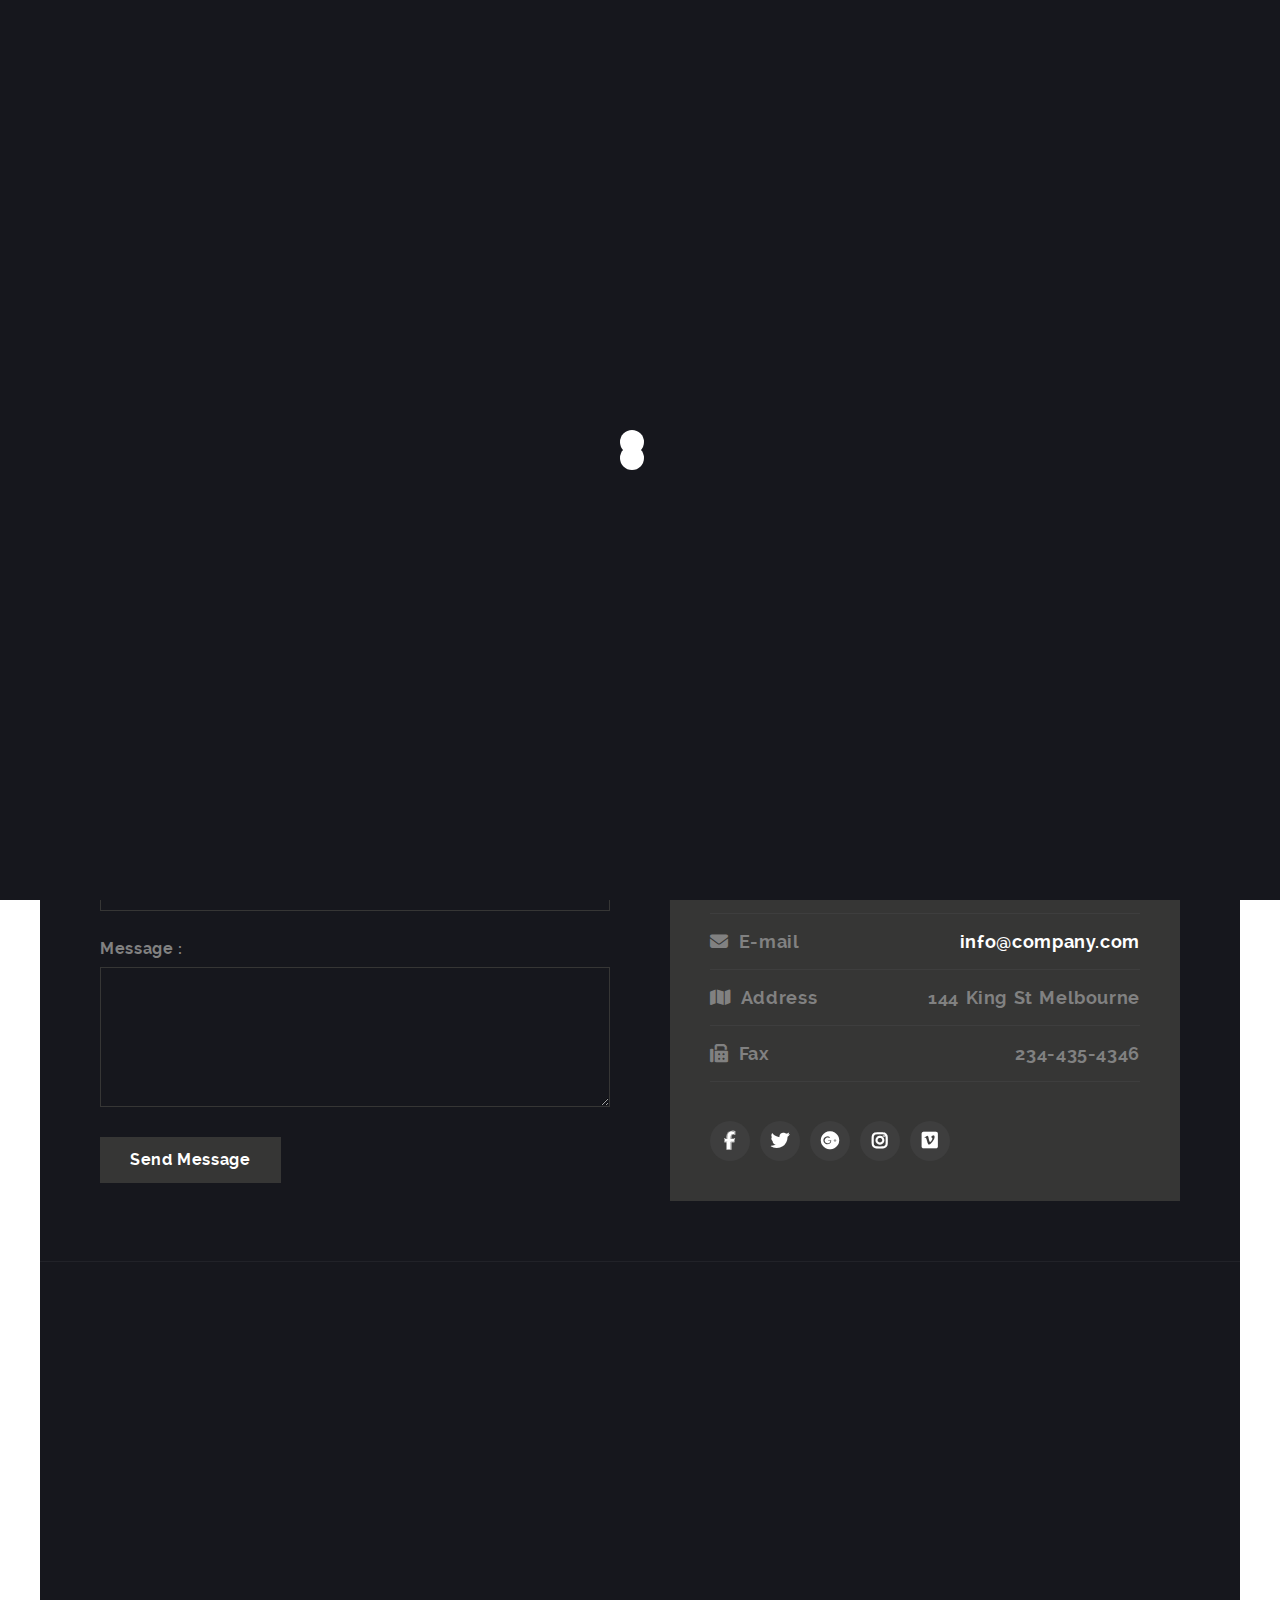
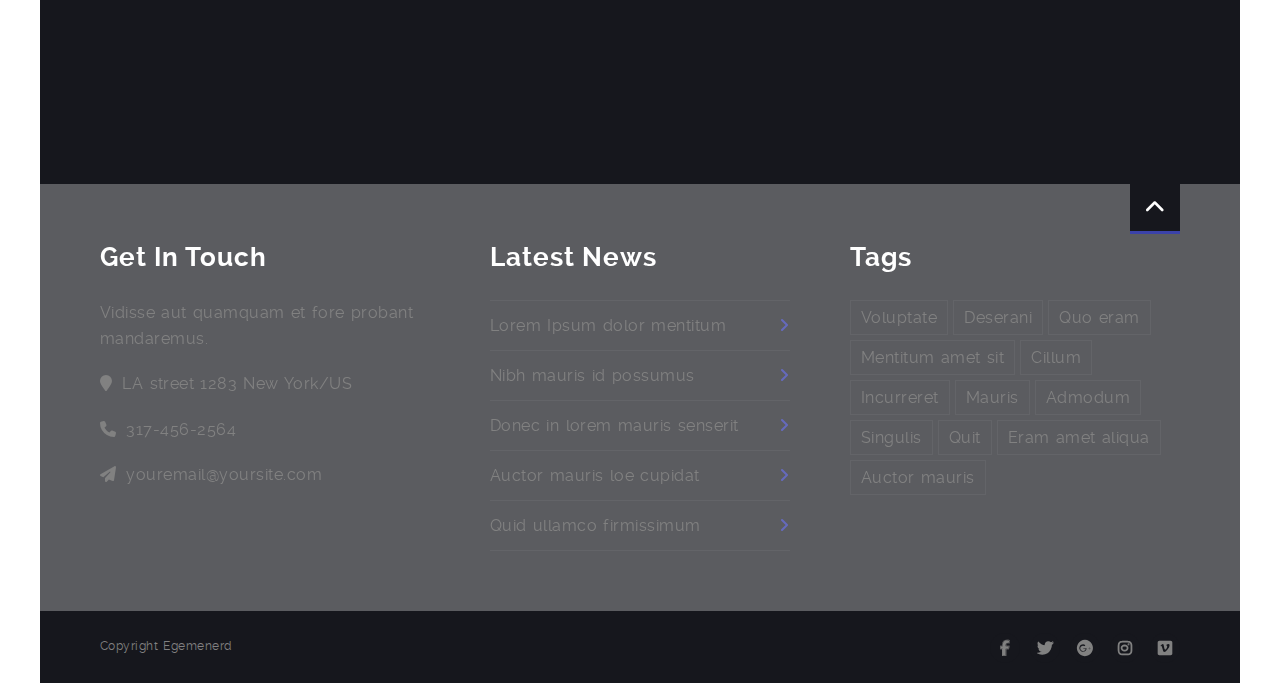
<file: contactus.html>
<!DOCTYPE html>
<html lang="en">

<head>
    <title>Contact Elite Tennis Agency</title>
    <!-- META TAGS -->
    <meta charset="utf-8">
    <meta name="viewport" content="width=device-width, initial-scale=1.0, maximum-scale=1.0, user-scalable=no" />
    <meta name="description" content="">
    <meta name="keywords" content="">
    <!-- FAVICON -->
    <link href="images/favicon.ico" rel="shortcut icon" type="image/x-icon" />
    <!-- CSS FILES -->
    <link href="css/normalize.css" rel="stylesheet" type="text/css">
    <link href="css/fakeloader.css" rel="stylesheet" type="text/css">
    <link rel="stylesheet" href="https://cdnjs.cloudflare.com/ajax/libs/font-awesome/6.2.0/css/all.min.css">
    <link href="css/animations.css" rel="stylesheet" type="text/css">
    <link href="css/tooltipster.css" rel="stylesheet" type="text/css">
    <link href="css/style.css" rel="stylesheet" type="text/css">
    <link href="css/colors.css" rel="stylesheet" type="text/css">
    <link href="css/media.css" rel="stylesheet" type="text/css">
    <!--[if lt IE 9]>
       <script type="text/javascript" src="js/html5.js"></script>
    <![endif]-->
    <!-- GOOGLE MAP -->
    <script type="text/javascript" src="http://maps.google.com/maps/api/js?key=AIzaSyChY8HKaF8KKvi69hM2lUXRZlG9xBXwvGg"></script>
    <!-- NOSCRIPT -->
    <noscript>
        <link href="css/nojs.css" rel="stylesheet" type="text/css">
    </noscript>
</head>

<body>
    <!-- FAKE LOADER -->
    <div id="fakeloader"></div>
    <!-- SEMI TRANSPARENT DARK BG COLOR -->
    <div id="bg-transparent"></div>
    <!-- MAIN CONTAINER -->
    <div id="main-container">
        <!-- HEADER -->
        <header id="header">
            <div id="header-top">
                <!-- LOGO -->
                <div id="header-logo">
                    <a href="index.html">
                        <img src="images/logo.png" alt="" />
                    </a>
                </div>
                <!-- SOCIAL ICONS -->
                <div id="header-icons">
                    <ul class="social-icons">
                        <li>
                            <a href="#" class="fa fa-twitter tooltip-header" title="Twitter">Twitter</a>
                        </li>
                        <li>
                            <a href="#" class="fa fa-instagram tooltip-header" title="Instagram">Instagram</a>
                        </li>
                    </ul>
                </div>
            </div>
            <div id="header-menu">
                <!-- MOBILE MENU ICON -->
                <a class="toggleMenu" href="#">MENU</a>
                <!-- MAIN MENU -->
                <nav>
                    <ul class="nav">
                        <li>
                            <a href="index.html">Home</a>
                        </li>
                        <li>
                            <a href="#">Pages</a>
                            <ul>
                                <li>
                                    <a href="about.html">About Us</a>
                                </li>
                                <li>
                                    <a href="features.html">Other Features</a>
                                </li>
                                <li>
                                    <a href="layout.html">Layout</a>
                                </li>
                                <li>
                                    <a href="#">Dropdown</a>
                                    <ul>
                                        <li>
                                            <a href="#">Item 1</a>
                                        </li>
                                        <li>
                                            <a href="#">Item 2</a>
                                        </li>
                                        <li>
                                            <a href="#">Item 3</a>
                                        </li>
                                        <li>
                                            <a href="#">Item 4</a>
                                        </li>
                                    </ul>
                                </li>
                            </ul>
                        </li>
                        <li>
                            <a href="#">Models</a>
                            <ul>
                                <li>
                                    <a href="models-2-columns.html">Models - 2 Columns</a>
                                </li>
                                <li>
                                    <a href="models-3-columns.html">Models - 3 Columns</a>
                                </li>
                                <li>
                                    <a href="single-model.html">Single Model 1</a>
                                </li>
                                <li>
                                    <a href="single-model2.html">Single Model 2</a>
                                </li>
                            </ul>
                        </li>
                        <li>
                            <a href="#">Galleries</a>
                            <ul>
                                <li>
                                    <a href="gallery-2-columns.html">Galleries - 2 Columns</a>
                                </li>
                                <li>
                                    <a href="gallery-3-columns.html">Galleries - 3 Columns</a>
                                </li>
                                <li>
                                    <a href="gallery-4-columns.html">Galleries - 4 Columns</a>
                                </li>
                            </ul>
                        </li>
                        <li>
                            <a href="">Blog</a>
                            <ul>
                                <li>
                                    <a href="blog.html">Blog - Sidebar</a>
                                </li>
                                <li>
                                    <a href="blog-masonry.html">Blog - Masonry</a>
                                </li>
                                <li>
                                    <a href="single-post.html">Single Post</a>
                                </li>
                            </ul>
                        </li>
                        <li>
                            <a href="contact.html">Contact</a>
                        </li>
                    </ul>
                </nav>
            </div>
        </header>
        <!-- MAIN -->
        <main id="main">
            <!-- PAGE TITLE -->
            <div id="page-title">
                <h1><span>Contact Us</span></h1>
            </div>
            <!-- PAGE CONTAINER -->
            <div id="page-container">
                <!-- GRID -->
                <div class="grid">
                    <div class="unit half">
                        <p>Do illum ex nulla, tempor varias possumus, te ipsum ex cernantur, eram te si quae.</p>
                        <!-- CONTACT FORM -->
                        <form class="form-box" method="post" action="https://forms.un-static.com/forms/a052ee6827bbb095f80145cec288fac3f86d0413">
                            <label>Full name :</label>
                            <input type="text" name="senderName" id="senderName" required="required" maxlength="50" />
                            <label>Phone Number :</label>
                            <input type="tel" name="phoneNumber" id="phoneNumber" required="required" />
                            <label>Email address :</label>
                            <input type="email" name="senderEmail" id="senderEmail" required="required" maxlength="50" />
                            <label>Message :</label>
                            <textarea name="message" id="message" required="required"></textarea>
                            <input type="submit" id="sendMessage" name="sendMessage" value="Send Message" />
                        </form>
                    </div>
                    <div class="unit half">
                        <img src="images/photos/about-small.jpg" class="flex-img" alt="" />
                        <div class="ombre-box">
                            <!-- TABLE -->
                            <ul class="ombre-table">
                                <li>
                                    <div class="ombre-table-left"><i class="ombre-icon fa fa-phone-square"></i>Phone</div>
                                    <div class="ombre-table-right">234-435-4345</div>
                                </li>
                                <li>
                                    <div class="ombre-table-left"><i class="ombre-icon fa fa-envelope"></i>E-mail</div>
                                    <div class="ombre-table-right"><a href="mailto:info@company.com">info@company.com</a>
                                    </div>
                                </li>
                                <li>
                                    <div class="ombre-table-left"><i class="ombre-icon fa fa-map"></i>Address</div>
                                    <div class="ombre-table-right">144 King St Melbourne</div>
                                </li>
                                <li>
                                    <div class="ombre-table-left"><i class="ombre-icon fa fa-fax"></i>Fax</div>
                                    <div class="ombre-table-right">234-435-4346</div>
                                </li>
                            </ul>
                            <!-- SOCIAL ICONS -->
                            <ul class="social-icons model-social">
                                <li>
                                    <a href="#" class="fa fa-facebook-f tooltip-pink" title="Facebook">Facebook</a>
                                </li>
                                <li>
                                    <a href="#" class="fa fa-twitter tooltip-pink" title="Twitter">Twitter</a>
                                </li>
                                <li>
                                    <a href="#" class="fa fa-google-plus tooltip-pink" title="Google Plus">Google</a>
                                </li>
                                <li>
                                    <a href="#" class="fa fa-instagram tooltip-pink" title="Instagram">Instagram</a>
                                </li>
                                <li>
                                    <a href="#" class="fa fa-vimeo tooltip-pink" title="Vimeo">Vimeo</a>
                                </li>
                            </ul>
                        </div>
                    </div>
                </div>
                <!-- GRID BORDER -->
                <div class="grid-border"></div>
                <!-- GRID -->
                <div class="grid">
                    <div class="unit whole">
                        <!-- GOOGLE MAP -->
                        <div id="google-map" class="flex-iframe widescreen"></div>
                    </div>
                </div>
            </div>
        </main>
        <!-- FOOTER -->
        <footer id="footer">
            <!-- BACK TO TOP BUTTON -->
            <div id="back-to-top" class="tooltip-gototop" title="Back to Top"></div>
            <!-- FOOTER WIDGETS -->
            <div id="footer-widgets" class="grid">
                <!-- WIDGET 1 -->
                <div class="footer-widget unit one-third">
                    <h5>Get In Touch</h5>
                    <p>Vidisse aut quamquam et fore probant mandaremus.</p>
                    <p><span class="fa fa-map-marker"></span>LA street 1283 New York/US
                    </p>
                    <p><span class="fa fa-phone"></span>317-456-2564
                    </p>
                    <p><span class="fa fa-paper-plane"></span>youremail@yoursite.com
                    </p>
                </div>
                <!-- WIDGET 2 -->
                <div class="footer-widget unit one-third">
                    <h5>Latest News</h5>
                    <ul class="footer-list">
                        <li>
                            <a href="single-post.html">Lorem Ipsum dolor mentitum</a>
                        </li>
                        <li>
                            <a href="single-post.html">Nibh mauris id possumus</a>
                        </li>
                        <li>
                            <a href="single-post.html">Donec in lorem mauris senserit</a>
                        </li>
                        <li>
                            <a href="single-post.html">Auctor mauris loe cupidat</a>
                        </li>
                        <li>
                            <a href="single-post.html">Quid ullamco firmissimum</a>
                        </li>
                    </ul>
                </div>
                <!-- WIDGET 3 -->
                <div class="footer-widget unit one-third">
                    <h5>Tags</h5>
                    <!-- TAGS -->
                    <div class="tags-container">
                        <a class="tags" href="#">Voluptate</a>
                        <a class="tags" href="#">Deserani</a>
                        <a class="tags" href="#">Quo eram</a>
                        <a class="tags" href="#">Mentitum amet sit</a>
                        <a class="tags" href="#">Cillum</a>
                        <a class="tags" href="#">Incurreret</a>
                        <a class="tags" href="#">Mauris</a>
                        <a class="tags" href="#">Admodum</a>
                        <a class="tags" href="#">Singulis</a>
                        <a class="tags" href="#">Quit</a>
                        <a class="tags" href="#">Eram amet aliqua</a>
                        <a class="tags" href="#">Auctor mauris</a>
                    </div>
                </div>
            </div>
            <div class="footer-info">
                <!-- COPYRIGHT -->
                <div class="credits">Copyright Egemenerd</div>
                <!-- SOCIAL ICONS -->
                <ul class="social-icons footer-social">
                    <li>
                        <a href="#" class="fa fa-facebook-f tooltip-pink" title="Facebook">Facebook</a>
                    </li>
                    <li>
                        <a href="#" class="fa fa-twitter tooltip-pink" title="Twitter">Twitter</a>
                    </li>
                    <li>
                        <a href="#" class="fa fa-google-plus tooltip-pink" title="Google Plus">Google</a>
                    </li>
                    <li>
                        <a href="#" class="fa fa-instagram tooltip-pink" title="Instagram">Instagram</a>
                    </li>
                    <li>
                        <a href="#" class="fa fa-vimeo tooltip-pink" title="Vimeo">Vimeo</a>
                    </li>
                </ul>
            </div>
        </footer>
    </div>
    <!-- MAIN JS FILES -->
    <script type="text/javascript" src="js/jquery-1.11.3.min.js"></script>
    <!-- FAKE LOADER -->
    <script type="text/javascript" src="js/fakeloader.js"></script>
    <!-- BACKSTRETCH (BG IMAGE AND FEATURED IMAGE) -->
    <script type="text/javascript" src="js/backstretch.min.js"></script>
    <!-- TOOLTIPS -->
    <script type="text/javascript" src="js/jquery.tooltipster.min.js"></script>
    <!-- GOOGLE MAP -->
    <script type="text/javascript" src="js/dvmap.js"></script>
    <script type="text/javascript">
        jQuery(document).ready(function () {
            jQuery("#google-map").dvmap({
                container: 'google-map', // map container id
                latitute: '40.714353', // latitute
                longitude: '-74.005973', // longtitude
                zoom: 17, // a numeric value between 0-19
                grayscale: true // true or false
            });
        });
    </script>
    <!-- CUSTOM JS -->
    <script type="text/javascript" src="js/custom.js"></script>
</body>

</html>
</file>
<file: css/fakeloader.css>
/**********************
 *CSS Animations by:
 *http://codepen.io/vivinantony
***********************/
.spinner1 {
  width: 40px;
  height: 40px;
  position: relative;
}


.double-bounce1, .double-bounce2 {
  width: 100%;
  height: 100%;
  border-radius: 50%;
  opacity: 0.6;
  position: absolute;
  top: 0;
  left: 0;
  -webkit-animation: bounce 2.0s infinite ease-in-out;
  animation: bounce 2.0s infinite ease-in-out;
}

.double-bounce2 {
  -webkit-animation-delay: -1.0s;
  animation-delay: -1.0s;
}

@-webkit-keyframes bounce {
  0%, 100% { -webkit-transform: scale(0.0) }
  50% { -webkit-transform: scale(1.0) }
}

@keyframes bounce {
  0%, 100% { 
    transform: scale(0.0);
    -webkit-transform: scale(0.0);
  } 50% { 
    transform: scale(1.0);
    -webkit-transform: scale(1.0);
  }
}

.spinner2 {
  width: 40px;
  height: 40px;
  position: relative;
}

.container1 > div, .container2 > div, .container3 > div {
  width: 6px;
  height: 6px;
  border-radius: 100%;
  position: absolute;
  -webkit-animation: bouncedelay 1.2s infinite ease-in-out;
  animation: bouncedelay 1.2s infinite ease-in-out;
  /* Prevent first frame from flickering when animation starts */
  -webkit-animation-fill-mode: both;
  animation-fill-mode: both;
}

.spinner2 .spinner-container {
  position: absolute;
  width: 100%;
  height: 100%;
}

.container2 {
  -webkit-transform: rotateZ(45deg);
  transform: rotateZ(45deg);
}

.container3 {
  -webkit-transform: rotateZ(90deg);
  transform: rotateZ(90deg);
}

.circle1 { top: 0; left: 0; }
.circle2 { top: 0; right: 0; }
.circle3 { right: 0; bottom: 0; }
.circle4 { left: 0; bottom: 0; }

.container2 .circle1 {
  -webkit-animation-delay: -1.1s;
  animation-delay: -1.1s;
}

.container3 .circle1 {
  -webkit-animation-delay: -1.0s;
  animation-delay: -1.0s;
}

.container1 .circle2 {
  -webkit-animation-delay: -0.9s;
  animation-delay: -0.9s;
}

.container2 .circle2 {
  -webkit-animation-delay: -0.8s;
  animation-delay: -0.8s;
}

.container3 .circle2 {
  -webkit-animation-delay: -0.7s;
  animation-delay: -0.7s;
}

.container1 .circle3 {
  -webkit-animation-delay: -0.6s;
  animation-delay: -0.6s;
}

.container2 .circle3 {
  -webkit-animation-delay: -0.5s;
  animation-delay: -0.5s;
}

.container3 .circle3 {
  -webkit-animation-delay: -0.4s;
  animation-delay: -0.4s;
}

.container1 .circle4 {
  -webkit-animation-delay: -0.3s;
  animation-delay: -0.3s;
}

.container2 .circle4 {
  -webkit-animation-delay: -0.2s;
  animation-delay: -0.2s;
}

.container3 .circle4 {
  -webkit-animation-delay: -0.1s;
  animation-delay: -0.1s;
}

@-webkit-keyframes bouncedelay {
  0%, 80%, 100% { -webkit-transform: scale(0.0) }
  40% { -webkit-transform: scale(1.0) }
}

@keyframes bouncedelay {
  0%, 80%, 100% { 
    transform: scale(0.0);
    -webkit-transform: scale(0.0);
  } 40% { 
    transform: scale(1.0);
    -webkit-transform: scale(1.0);
  }
}

.spinner3 {
  width: 40px;
  height: 40px;
  position: relative;  
  -webkit-animation: rotate 2.0s infinite linear;
  animation: rotate 2.0s infinite linear;
}

.dot1, .dot2 {
  width: 60%;
  height: 60%;
  display: inline-block;
  position: absolute;
  top: 0;
  border-radius: 100%;
  -webkit-animation: bounce 2.0s infinite ease-in-out;
  animation: bounce 2.0s infinite ease-in-out;
}

.dot2 {
  top: auto;
  bottom: 0px;
  -webkit-animation-delay: -1.0s;
  animation-delay: -1.0s;
}

@-webkit-keyframes rotate { 100% { -webkit-transform: rotate(360deg) }}
@keyframes rotate { 100% { transform: rotate(360deg); -webkit-transform: rotate(360deg) }}

@-webkit-keyframes bounce {
  0%, 100% { -webkit-transform: scale(0.0) }
  50% { -webkit-transform: scale(1.0) }
}

@keyframes bounce {
  0%, 100% { 
    transform: scale(0.0);
    -webkit-transform: scale(0.0);
  } 50% { 
    transform: scale(1.0);
    -webkit-transform: scale(1.0);
  }
}

.spinner4 {
  width: 30px;
  height: 30px;
  -webkit-animation: rotateplane 1.2s infinite ease-in-out;
  animation: rotateplane 1.2s infinite ease-in-out;
}

@-webkit-keyframes rotateplane {
  0% { -webkit-transform: perspective(120px) }
  50% { -webkit-transform: perspective(120px) rotateY(180deg) }
  100% { -webkit-transform: perspective(120px) rotateY(180deg)  rotateX(180deg) }
}

@keyframes rotateplane {
  0% { 
    transform: perspective(120px) rotateX(0deg) rotateY(0deg);
    -webkit-transform: perspective(120px) rotateX(0deg) rotateY(0deg) 
  } 50% { 
    transform: perspective(120px) rotateX(-180.1deg) rotateY(0deg);
    -webkit-transform: perspective(120px) rotateX(-180.1deg) rotateY(0deg) 
  } 100% { 
    transform: perspective(120px) rotateX(-180deg) rotateY(-179.9deg);
    -webkit-transform: perspective(120px) rotateX(-180deg) rotateY(-179.9deg);
  }
}

.spinner5 {
  width: 32px;
  height: 32px;
  position: relative;
}

.cube1, .cube2 {
  width: 10px;
  height: 10px;
  position: absolute;
  top: 0;
  left: 0;
  
  -webkit-animation: cubemove 1.8s infinite ease-in-out;
  animation: cubemove 1.8s infinite ease-in-out;
}

.cube2 {
  -webkit-animation-delay: -0.9s;
  animation-delay: -0.9s;
}

@-webkit-keyframes cubemove {
  25% { -webkit-transform: translateX(42px) rotate(-90deg) scale(0.5) }
  50% { -webkit-transform: translateX(42px) translateY(42px) rotate(-180deg) }
  75% { -webkit-transform: translateX(0px) translateY(42px) rotate(-270deg) scale(0.5) }
  100% { -webkit-transform: rotate(-360deg) }
}

@keyframes cubemove {
  25% { 
    transform: translateX(42px) rotate(-90deg) scale(0.5);
    -webkit-transform: translateX(42px) rotate(-90deg) scale(0.5);
  } 50% { 
    transform: translateX(42px) translateY(42px) rotate(-179deg);
    -webkit-transform: translateX(42px) translateY(42px) rotate(-179deg);
  } 50.1% { 
    transform: translateX(42px) translateY(42px) rotate(-180deg);
    -webkit-transform: translateX(42px) translateY(42px) rotate(-180deg);
  } 75% { 
    transform: translateX(0px) translateY(42px) rotate(-270deg) scale(0.5);
    -webkit-transform: translateX(0px) translateY(42px) rotate(-270deg) scale(0.5);
  } 100% { 
    transform: rotate(-360deg);
    -webkit-transform: rotate(-360deg);
  }
}

.spinner6 {
  width: 50px;
  height: 30px;
  text-align: center;
}

.spinner6 > div {
  height: 100%;
  width: 6px;
  margin-left:2px;
  display: inline-block;
  -webkit-animation: stretchdelay 1.2s infinite ease-in-out;
  animation: stretchdelay 1.2s infinite ease-in-out;
}

.spinner6 .rect2 {
  -webkit-animation-delay: -1.1s;
  animation-delay: -1.1s;
}

.spinner6 .rect3 {
  -webkit-animation-delay: -1.0s;
  animation-delay: -1.0s;
}

.spinner6 .rect4 {
  -webkit-animation-delay: -0.9s;
  animation-delay: -0.9s;
}

.spinner6 .rect5 {
  -webkit-animation-delay: -0.8s;
  animation-delay: -0.8s;
}

@-webkit-keyframes stretchdelay {
  0%, 40%, 100% { -webkit-transform: scaleY(0.4) }  
  20% { -webkit-transform: scaleY(1.0) }
}

@keyframes stretchdelay {
  0%, 40%, 100% { 
    transform: scaleY(0.4);
    -webkit-transform: scaleY(0.4);
  }  20% { 
    transform: scaleY(1.0);
    -webkit-transform: scaleY(1.0);
  }
}
.spinner7 {
    position: relative;
    width: 100%;
    height: 100%;
}
.spinner7 div {
    position: absolute;
    width: 15px;
    height: 15px;
    top: 46%;
    top: calc(50% - 6px);
    left: 46%;
    left: calc(50% - 6px);
    border-radius: 15px;
    transform-origin: 50% 50%;
    -o-transform-origin: 50% 50%;
    -ms-transform-origin: 50% 50%;
    -webkit-transform-origin: 50% 50%;
    -moz-transform-origin: 50% 50%;
    animation: cssload-loader 1.15s ease-in-out infinite;
    -o-animation: cssload-loader 1.15s ease-in-out infinite;
    -ms-animation: cssload-loader 1.15s ease-in-out infinite;
    -webkit-animation: cssload-loader 1.15s ease-in-out infinite;
    -moz-animation: cssload-loader 1.15s ease-in-out infinite;
    outline: none;
}

.spinner7 div:before {
    content: "";
    position: absolute;
    top: 0px;
    left: -30px;
    height: 15px;
    width: 15px;
    border-radius: 15px;
}

.spinner7 div:after {
    content: "";
    position: absolute;
    top: 0px;
    left: 30px;
    height: 15px;
    width: 15px;
    border-radius: 15px;
}
</file>
<file: css/animations.css>
/* ---------------------- 
Stylesheet Guide
-------------------------

GENERAL
FADE IN
FADE OUT
SLIDE IN RIGHT
SLIDE IN LEFT
CSS LOADER
MENU DOWN
POP
WOBBLE HORIZONTAL
RIPPLE OUT
ZOOM IN
ZOOM OUT
PULSATE
IMAGE ZOOM AND SCALE ANIMATIONS

*/

/* ================= GENERAL ================== */
.animated {
    -webkit-animation-duration: 1s;
    animation-duration: 1s;
    -webkit-animation-fill-mode: both;
    animation-fill-mode: both;
}
.animatedmedium {
	-webkit-animation-duration: 0.4s;
	        animation-duration: 0.4s;
	-webkit-animation-fill-mode: both;
	        animation-fill-mode: both;
}
.animatedfast {
	-webkit-animation-duration: 0.2s;
	        animation-duration: 0.2s;
	-webkit-animation-fill-mode: both;
	        animation-fill-mode: both;
}
/* ================= FADE IN ================== */
@-webkit-keyframes fadeIn {
  0% {
    opacity: 0;
  }

  100% {
    opacity: 1;
  }
}
@keyframes fadeIn {
  0% {
    opacity: 0;
  }

  100% {
    opacity: 1;
  }
}
.fadeIn {
  -webkit-animation-name: fadeIn;
  animation-name: fadeIn;
}
@-webkit-keyframes fadeOut {
  0% {
    opacity: 1;
  }

  100% {
    opacity: 0;
  }
}
/* ================= FADE OUT ================== */
@keyframes fadeOut {
  0% {
    opacity: 1;
  }

  100% {
    opacity: 0;
  }
}
.fadeOut {
  -webkit-animation-name: fadeOut;
  animation-name: fadeOut;
}
/* ================= SLIDE IN RIGHT ================== */
@-webkit-keyframes slideInRight {
  0% {
    -webkit-transform: translate3d(100%, 0, 0);
    transform: translate3d(100%, 0, 0);
    visibility: visible;
  }

  100% {
    -webkit-transform: translate3d(0, 0, 0);
    transform: translate3d(0, 0, 0);
  }
}
@keyframes slideInRight {
  0% {
    -webkit-transform: translate3d(100%, 0, 0);
    transform: translate3d(100%, 0, 0);
    visibility: visible;
  }

  100% {
    -webkit-transform: translate3d(0, 0, 0);
    transform: translate3d(0, 0, 0);
  }
}
.slideInRight {
  -webkit-animation-name: slideInRight;
  animation-name: slideInRight;
}
/* ================= SLIDE IN LEFT ================== */
@-webkit-keyframes slideInLeft {
  0% {
    -webkit-transform: translate3d(-100%, 0, 0);
    transform: translate3d(-100%, 0, 0);
    visibility: visible;
  }

  100% {
    -webkit-transform: translate3d(0, 0, 0);
    transform: translate3d(0, 0, 0);
  }
}
@keyframes slideInLeft {
  0% {
    -webkit-transform: translate3d(-100%, 0, 0);
    transform: translate3d(-100%, 0, 0);
    visibility: visible;
  }

  100% {
    -webkit-transform: translate3d(0, 0, 0);
    transform: translate3d(0, 0, 0);
  }
}
.slideInLeft {
  -webkit-animation-name: slideInLeft;
  animation-name: slideInLeft;
}
/* ================= CSS LOADER ================== */
@keyframes cssload-loader {
    0% {
        transform: rotate(0deg);
    }
    50% {
        transform: rotate(180deg);
    }
    100% {
        transform: rotate(180deg);
    }
}
@-o-keyframes cssload-loader {
    0% {
        -o-transform: rotate(0deg);
    }
    50% {
        -o-transform: rotate(180deg);
    }
    100% {
        -o-transform: rotate(180deg);
    }
}
@-ms-keyframes cssload-loader {
    0% {
        -ms-transform: rotate(0deg);
    }
    50% {
        -ms-transform: rotate(180deg);
    }
    100% {
        -ms-transform: rotate(180deg);
    }
}
@-webkit-keyframes cssload-loader {
    0% {
        -webkit-transform: rotate(0deg);
    }
    50% {
        -webkit-transform: rotate(180deg);
    }
    100% {
        -webkit-transform: rotate(180deg);
    }
}
@-moz-keyframes cssload-loader {
    0% {
        -moz-transform: rotate(0deg);
    }
    50% {
        -moz-transform: rotate(180deg);
    }
    100% {
        -moz-transform: rotate(180deg);
    }
}
/* ================= MENU DOWN ================== */
@-webkit-keyframes menudown {
    0% {
        opacity: 0;
        -webkit-transform: translate3d(0, 40px, 0);
        transform: translate3d(0, 40px, 0);
    }
    100% {
        opacity: 1;
        -webkit-transform: none;
        transform: none;
    }
}
@keyframes menudown {
    0% {
        opacity: 0;
        -webkit-transform: translate3d(0, 40px, 0);
        transform: translate3d(0, 40px, 0);
    }
    100% {
        opacity: 1;
        -webkit-transform: none;
        transform: none;
    }
}
/* ================= POP ================== */
@-webkit-keyframes pop {
    50% {
        -webkit-transform: scale(1.2);
        transform: scale(1.2);
    }
}
@keyframes pop {
    50% {
        -webkit-transform: scale(1.2);
        transform: scale(1.2);
    }
}
/* ================= WOBBLE HORIZONTAL ================== */
@-webkit-keyframes icon-wobble-horizontal {
  16.65% {
    -webkit-transform: translateX(6px);
    transform: translateX(6px);
  }

  33.3% {
    -webkit-transform: translateX(-5px);
    transform: translateX(-5px);
  }

  49.95% {
    -webkit-transform: translateX(4px);
    transform: translateX(4px);
  }

  66.6% {
    -webkit-transform: translateX(-2px);
    transform: translateX(-2px);
  }

  83.25% {
    -webkit-transform: translateX(1px);
    transform: translateX(1px);
  }

  100% {
    -webkit-transform: translateX(0);
    transform: translateX(0);
  }
}
@keyframes icon-wobble-horizontal {
  16.65% {
    -webkit-transform: translateX(6px);
    transform: translateX(6px);
  }

  33.3% {
    -webkit-transform: translateX(-5px);
    transform: translateX(-5px);
  }

  49.95% {
    -webkit-transform: translateX(4px);
    transform: translateX(4px);
  }

  66.6% {
    -webkit-transform: translateX(-2px);
    transform: translateX(-2px);
  }

  83.25% {
    -webkit-transform: translateX(1px);
    transform: translateX(1px);
  }

  100% {
    -webkit-transform: translateX(0);
    transform: translateX(0);
  }
}
@-webkit-keyframes wobble-horizontal {
  16.65% {
    -webkit-transform: translateX(8px);
    transform: translateX(8px);
  }

  33.3% {
    -webkit-transform: translateX(-6px);
    transform: translateX(-6px);
  }

  49.95% {
    -webkit-transform: translateX(4px);
    transform: translateX(4px);
  }

  66.6% {
    -webkit-transform: translateX(-2px);
    transform: translateX(-2px);
  }

  83.25% {
    -webkit-transform: translateX(1px);
    transform: translateX(1px);
  }

  100% {
    -webkit-transform: translateX(0);
    transform: translateX(0);
  }
}
@keyframes wobble-horizontal {
  16.65% {
    -webkit-transform: translateX(8px);
    transform: translateX(8px);
  }

  33.3% {
    -webkit-transform: translateX(-6px);
    transform: translateX(-6px);
  }

  49.95% {
    -webkit-transform: translateX(4px);
    transform: translateX(4px);
  }

  66.6% {
    -webkit-transform: translateX(-2px);
    transform: translateX(-2px);
  }

  83.25% {
    -webkit-transform: translateX(1px);
    transform: translateX(1px);
  }

  100% {
    -webkit-transform: translateX(0);
    transform: translateX(0);
  }
}
/* ================= RIPPLE OUT ================== */
@-webkit-keyframes ripple-out {
    100% {
        top: -12px;
        right: -12px;
        bottom: -12px;
        left: -12px;
        opacity: 0;
    }
}
@keyframes ripple-out {
    100% {
        top: -12px;
        right: -12px;
        bottom: -12px;
        left: -12px;
        opacity: 0;
    }
}
/* ================= ZOOM IN ================== */
@-webkit-keyframes zoomIn {
  from {
    opacity: 0;
    -webkit-transform: scale3d(.3, .3, .3);
    transform: scale3d(.3, .3, .3);
  }

  50% {
    opacity: 1;
  }
}
@keyframes zoomIn {
  from {
    opacity: 0;
    -webkit-transform: scale3d(.3, .3, .3);
    transform: scale3d(.3, .3, .3);
  }

  50% {
    opacity: 1;
  }
}
.zoomIn {
  -webkit-animation-name: zoomIn;
  animation-name: zoomIn;
}
/* ================= ZOOM OUT ================== */
@-webkit-keyframes zoomOut {
  from {
    opacity: 1;
  }

  50% {
    opacity: 0;
    -webkit-transform: scale3d(.3, .3, .3);
    transform: scale3d(.3, .3, .3);
  }

  to {
    opacity: 0;
  }
}
@keyframes zoomOut {
  from {
    opacity: 1;
  }

  50% {
    opacity: 0;
    -webkit-transform: scale3d(.3, .3, .3);
    transform: scale3d(.3, .3, .3);
  }

  to {
    opacity: 0;
  }
}
.zoomOut {
  -webkit-animation-name: zoomOut;
  animation-name: zoomOut;
}
/* ================= PULSATE ================== */
@-moz-keyframes pulsate {
  0% {
    -webkit-transform: scale(0.1, 0.1);
    -moz-transform: scale(0.1, 0.1);
    -o-transform: scale(0.1, 0.1);
    -ms-transform: scale(0.1, 0.1);
    transform: scale(0.1, 0.1);
    opacity: 0;
    -ms-filter: "progid:DXImageTransform.Microsoft.Alpha(Opacity=0)";
    filter: alpha(opacity=0);
  }
  50% {
    opacity: 1;
    -ms-filter: none;
    filter: none;
  }
  100% {
    -webkit-transform: scale(1.2, 1.2);
    -moz-transform: scale(1.2, 1.2);
    -o-transform: scale(1.2, 1.2);
    -ms-transform: scale(1.2, 1.2);
    transform: scale(1.2, 1.2);
    opacity: 0;
    -ms-filter: "progid:DXImageTransform.Microsoft.Alpha(Opacity=0)";
    filter: alpha(opacity=0);
  }
}
@-webkit-keyframes pulsate {
  0% {
    -webkit-transform: scale(0.1, 0.1);
    -moz-transform: scale(0.1, 0.1);
    -o-transform: scale(0.1, 0.1);
    -ms-transform: scale(0.1, 0.1);
    transform: scale(0.1, 0.1);
    opacity: 0;
    -ms-filter: "progid:DXImageTransform.Microsoft.Alpha(Opacity=0)";
    filter: alpha(opacity=0);
  }
  50% {
    opacity: 1;
    -ms-filter: none;
    filter: none;
  }
  100% {
    -webkit-transform: scale(1.2, 1.2);
    -moz-transform: scale(1.2, 1.2);
    -o-transform: scale(1.2, 1.2);
    -ms-transform: scale(1.2, 1.2);
    transform: scale(1.2, 1.2);
    opacity: 0;
    -ms-filter: "progid:DXImageTransform.Microsoft.Alpha(Opacity=0)";
    filter: alpha(opacity=0);
  }
}
@-o-keyframes pulsate {
  0% {
    -webkit-transform: scale(0.1, 0.1);
    -moz-transform: scale(0.1, 0.1);
    -o-transform: scale(0.1, 0.1);
    -ms-transform: scale(0.1, 0.1);
    transform: scale(0.1, 0.1);
    opacity: 0;
    -ms-filter: "progid:DXImageTransform.Microsoft.Alpha(Opacity=0)";
    filter: alpha(opacity=0);
  }
  50% {
    opacity: 1;
    -ms-filter: none;
    filter: none;
  }
  100% {
    -webkit-transform: scale(1.2, 1.2);
    -moz-transform: scale(1.2, 1.2);
    -o-transform: scale(1.2, 1.2);
    -ms-transform: scale(1.2, 1.2);
    transform: scale(1.2, 1.2);
    opacity: 0;
    -ms-filter: "progid:DXImageTransform.Microsoft.Alpha(Opacity=0)";
    filter: alpha(opacity=0);
  }
}
@keyframes pulsate {
  0% {
    -webkit-transform: scale(0.1, 0.1);
    -moz-transform: scale(0.1, 0.1);
    -o-transform: scale(0.1, 0.1);
    -ms-transform: scale(0.1, 0.1);
    transform: scale(0.1, 0.1);
    opacity: 0;
    -ms-filter: "progid:DXImageTransform.Microsoft.Alpha(Opacity=0)";
    filter: alpha(opacity=0);
  }
  50% {
    opacity: 1;
    -ms-filter: none;
    filter: none;
  }
  100% {
    -webkit-transform: scale(1.2, 1.2);
    -moz-transform: scale(1.2, 1.2);
    -o-transform: scale(1.2, 1.2);
    -ms-transform: scale(1.2, 1.2);
    transform: scale(1.2, 1.2);
    opacity: 0;
    -ms-filter: "progid:DXImageTransform.Microsoft.Alpha(Opacity=0)";
    filter: alpha(opacity=0);
  }
}
/* ================= IMAGE ZOOM AND SCALE ANIMATIONS ================== */
.image-zoom,.scale-left,.scale-right,.scale-up,.scale-down {
    -webkit-transition: -webkit-transform 3s ease-in-out;
    -ms-transition: -ms-transform 3s ease-in-out;
    transition: transform 3s ease-in-out;
}
.image-zoom {
    transform: scale(1.2) !important;
    -webkit-transform: scale(1.2) !important;
    -ms-transform: scale(1.2) !important;
}
.scale-left {
    transform: scale(1.2) translateX(5%) !important;
    -webkit-transform: scale(1.2) translateX(5%) !important;
    -ms-transform: scale(1.2) translateX(5%) !important;
}
.scale-right {
    transform: scale(1.2) translateX(-5%) !important;
    -webkit-transform: scale(1.2) translateX(-5%) !important;
    -ms-transform: scale(1.2) translateX(-5%) !important;
}
.scale-up {
    transform: scale(1.2) translateY(-5%) !important;
    -webkit-transform: scale(1.2) translateY(-5%) !important;
    -ms-transform: scale(1.2) translateY(-5%) !important;
}
.scale-down {
    transform: scale(1.2) translateY(5%) !important;
    -webkit-transform: scale(1.2) translateY(5%) !important;
    -ms-transform: scale(1.2) translateY(5%) !important;
}
</file>
<file: css/tooltipster.css>
/* This is the default Tooltipster theme (feel free to modify or duplicate and create multiple themes!): */
.tooltipster-default {
	border-radius: 5px; 
	border: 2px solid #000;
	background: #4c4c4c;
	color: #fff;
}
/* Use this next selector to style things like font-size and line-height: */
.tooltipster-default .tooltipster-content {
	font-family: Arial, sans-serif;
	font-size: 14px;
	line-height: 16px;
	padding: 8px 10px;
	overflow: hidden;
}
/* This next selector defines the color of the border on the outside of the arrow. This will automatically match the color and size of the border set on the main tooltip styles. Set display: none; if you would like a border around the tooltip but no border around the arrow */
.tooltipster-default .tooltipster-arrow .tooltipster-arrow-border {
	/* border-color: ... !important; */
}

/* If you're using the icon option, use this next selector to style them */
.tooltipster-icon {
	cursor: help;
	margin-left: 4px;
}

/* This is the base styling required to make all Tooltipsters work */
.tooltipster-base {
	padding: 0;
	font-size: 0;
	line-height: 0;
	position: absolute;
	left: 0;
	top: 0;
	z-index: 997;
	pointer-events: none;
	width: auto;
	overflow: visible;
}
.tooltipster-base .tooltipster-content {
	overflow: hidden;
}

/* These next classes handle the styles for the little arrow attached to the tooltip. By default, the arrow will inherit the same colors and border as what is set on the main tooltip itself. */
.tooltipster-arrow {
	display: block;
	text-align: center;
	width: 100%;
	height: 100%;
	position: absolute;
	top: 0;
	left: 0;
	z-index: -1;
}
.tooltipster-arrow span, .tooltipster-arrow-border {
	display: block;
	width: 0; 
	height: 0;
	position: absolute;
}
.tooltipster-arrow-top span, .tooltipster-arrow-top-right span, .tooltipster-arrow-top-left span {
	border-left: 8px solid transparent !important;
	border-right: 8px solid transparent !important;
	border-top: 8px solid;
	bottom: -7px;
}
.tooltipster-arrow-top .tooltipster-arrow-border, .tooltipster-arrow-top-right .tooltipster-arrow-border, .tooltipster-arrow-top-left .tooltipster-arrow-border {
	border-left: 9px solid transparent !important;
	border-right: 9px solid transparent !important;
	border-top: 9px solid;
	bottom: -7px;
}

.tooltipster-arrow-bottom span, .tooltipster-arrow-bottom-right span, .tooltipster-arrow-bottom-left span {
	border-left: 8px solid transparent !important;
	border-right: 8px solid transparent !important;
	border-bottom: 8px solid;
	top: -7px;
}
.tooltipster-arrow-bottom .tooltipster-arrow-border, .tooltipster-arrow-bottom-right .tooltipster-arrow-border, .tooltipster-arrow-bottom-left .tooltipster-arrow-border {
	border-left: 9px solid transparent !important;
	border-right: 9px solid transparent !important;
	border-bottom: 9px solid;
	top: -7px;
}
.tooltipster-arrow-top span, .tooltipster-arrow-top .tooltipster-arrow-border, .tooltipster-arrow-bottom span, .tooltipster-arrow-bottom .tooltipster-arrow-border {
	left: 0;
	right: 0;
	margin: 0 auto;
}
.tooltipster-arrow-top-left span, .tooltipster-arrow-bottom-left span {
	left: 6px;
}
.tooltipster-arrow-top-left .tooltipster-arrow-border, .tooltipster-arrow-bottom-left .tooltipster-arrow-border {
	left: 5px;
}
.tooltipster-arrow-top-right span,  .tooltipster-arrow-bottom-right span {
	right: 6px;
}
.tooltipster-arrow-top-right .tooltipster-arrow-border, .tooltipster-arrow-bottom-right .tooltipster-arrow-border {
	right: 5px;
}
.tooltipster-arrow-left span, .tooltipster-arrow-left .tooltipster-arrow-border {
	border-top: 8px solid transparent !important;
	border-bottom: 8px solid transparent !important; 
	border-left: 8px solid;
	top: 50%;
	margin-top: -7px;
	right: -7px;
}
.tooltipster-arrow-left .tooltipster-arrow-border {
	border-top: 9px solid transparent !important;
	border-bottom: 9px solid transparent !important; 
	border-left: 9px solid;
	margin-top: -8px;
}
.tooltipster-arrow-right span, .tooltipster-arrow-right .tooltipster-arrow-border {
	border-top: 8px solid transparent !important;
	border-bottom: 8px solid transparent !important; 
	border-right: 8px solid;
	top: 50%;
	margin-top: -7px;
	left: -7px;
}
.tooltipster-arrow-right .tooltipster-arrow-border {
	border-top: 9px solid transparent !important;
	border-bottom: 9px solid transparent !important; 
	border-right: 9px solid;
	margin-top: -8px;
}


/* Some CSS magic for the awesome animations - feel free to make your own custom animations and reference it in your Tooltipster settings! */

.tooltipster-fade {
	opacity: 0;
	-webkit-transition-property: opacity;
	-moz-transition-property: opacity;
	-o-transition-property: opacity;
	-ms-transition-property: opacity;
	transition-property: opacity;
}
.tooltipster-fade-show {
	opacity: 1;
}

.tooltipster-grow {
	-webkit-transform: scale(0,0);
	-moz-transform: scale(0,0);
	-o-transform: scale(0,0);
	-ms-transform: scale(0,0);
	transform: scale(0,0);
	-webkit-transition-property: -webkit-transform;
	-moz-transition-property: -moz-transform;
	-o-transition-property: -o-transform;
	-ms-transition-property: -ms-transform;
	transition-property: transform;
	-webkit-backface-visibility: hidden;
}
.tooltipster-grow-show {
	-webkit-transform: scale(1,1);
	-moz-transform: scale(1,1);
	-o-transform: scale(1,1);
	-ms-transform: scale(1,1);
	transform: scale(1,1);
	-webkit-transition-timing-function: cubic-bezier(0.175, 0.885, 0.320, 1);
	-webkit-transition-timing-function: cubic-bezier(0.175, 0.885, 0.320, 1.15); 
	-moz-transition-timing-function: cubic-bezier(0.175, 0.885, 0.320, 1.15); 
	-ms-transition-timing-function: cubic-bezier(0.175, 0.885, 0.320, 1.15); 
	-o-transition-timing-function: cubic-bezier(0.175, 0.885, 0.320, 1.15); 
	transition-timing-function: cubic-bezier(0.175, 0.885, 0.320, 1.15);
}

.tooltipster-swing {
	opacity: 0;
	-webkit-transform: rotateZ(4deg);
	-moz-transform: rotateZ(4deg);
	-o-transform: rotateZ(4deg);
	-ms-transform: rotateZ(4deg);
	transform: rotateZ(4deg);
	-webkit-transition-property: -webkit-transform, opacity;
	-moz-transition-property: -moz-transform;
	-o-transition-property: -o-transform;
	-ms-transition-property: -ms-transform;
	transition-property: transform;
}
.tooltipster-swing-show {
	opacity: 1;
	-webkit-transform: rotateZ(0deg);
	-moz-transform: rotateZ(0deg);
	-o-transform: rotateZ(0deg);
	-ms-transform: rotateZ(0deg);
	transform: rotateZ(0deg);
	-webkit-transition-timing-function: cubic-bezier(0.230, 0.635, 0.495, 1);
	-webkit-transition-timing-function: cubic-bezier(0.230, 0.635, 0.495, 2.4); 
	-moz-transition-timing-function: cubic-bezier(0.230, 0.635, 0.495, 2.4); 
	-ms-transition-timing-function: cubic-bezier(0.230, 0.635, 0.495, 2.4); 
	-o-transition-timing-function: cubic-bezier(0.230, 0.635, 0.495, 2.4); 
	transition-timing-function: cubic-bezier(0.230, 0.635, 0.495, 2.4);
}

.tooltipster-fall {
	top: 0;
	-webkit-transition-property: top;
	-moz-transition-property: top;
	-o-transition-property: top;
	-ms-transition-property: top;
	transition-property: top;
	-webkit-transition-timing-function: cubic-bezier(0.175, 0.885, 0.320, 1);
	-webkit-transition-timing-function: cubic-bezier(0.175, 0.885, 0.320, 1.15); 
	-moz-transition-timing-function: cubic-bezier(0.175, 0.885, 0.320, 1.15); 
	-ms-transition-timing-function: cubic-bezier(0.175, 0.885, 0.320, 1.15); 
	-o-transition-timing-function: cubic-bezier(0.175, 0.885, 0.320, 1.15); 
	transition-timing-function: cubic-bezier(0.175, 0.885, 0.320, 1.15); 
}
.tooltipster-fall-show {
}
.tooltipster-fall.tooltipster-dying {
	-webkit-transition-property: all;
	-moz-transition-property: all;
	-o-transition-property: all;
	-ms-transition-property: all;
	transition-property: all;
	top: 0px !important;
	opacity: 0;
}

.tooltipster-slide {
	left: -40px;
	-webkit-transition-property: left;
	-moz-transition-property: left;
	-o-transition-property: left;
	-ms-transition-property: left;
	transition-property: left;
	-webkit-transition-timing-function: cubic-bezier(0.175, 0.885, 0.320, 1);
	-webkit-transition-timing-function: cubic-bezier(0.175, 0.885, 0.320, 1.15); 
	-moz-transition-timing-function: cubic-bezier(0.175, 0.885, 0.320, 1.15); 
	-ms-transition-timing-function: cubic-bezier(0.175, 0.885, 0.320, 1.15); 
	-o-transition-timing-function: cubic-bezier(0.175, 0.885, 0.320, 1.15); 
	transition-timing-function: cubic-bezier(0.175, 0.885, 0.320, 1.15);
}
.tooltipster-slide.tooltipster-slide-show {
}
.tooltipster-slide.tooltipster-dying {
	-webkit-transition-property: all;
	-moz-transition-property: all;
	-o-transition-property: all;
	-ms-transition-property: all;
	transition-property: all;
	left: 0px !important;
	opacity: 0;
}
/* CSS transition for when contenting is changing in a tooltip that is still open. The only properties that will NOT transition are: width, height, top, and left */
.tooltipster-content-changing {
	opacity: 0.5;
	-webkit-transform: scale(1.1, 1.1);
	-moz-transform: scale(1.1, 1.1);
	-o-transform: scale(1.1, 1.1);
	-ms-transform: scale(1.1, 1.1);
	transform: scale(1.1, 1.1);
}
</file>
<file: css/style.css>
/* ---------------------- 
Stylesheet Guide
-------------------------

FONTS
GENERAL STYLES
PAGE STRUCTURE
GRID
GRID HERO
MASONRY GRID
HEADER
FEATURED IMAGE
MAIN MENU
SOCIAL ICONS
CAROUSEL
PARTNERS
ICON BOXES
ROUNDED LIST
TESTIMONIALS
RESPONSIVE IFRAME
FORMS
FLEX IMAGE WITH CAPTION
OMBRE TABLE
EXPERIENCE
TOOLTIPS
GOOGLE MAP PIN
BLOG
COMMENTS
SIDEBAR
FLICKR FEED
HORIZONTAL MENU
TABS
ACCORDION
FOOTER

*/

/* ================= FONTS ================== */
@font-face {
    font-family: 'ralewaybold';
    src: url('../fonts/raleway-bold-webfont.eot');
    src: url('../fonts/raleway-bold-webfont%EF%B9%96.eot#iefix') format('embedded-opentype'), url('../fonts/raleway-bold-webfont.woff') format('woff'), url('../fonts/raleway-bold-webfont.ttf') format('truetype'), url('../fonts/raleway-bold-webfont.svg#ralewaybold') format('svg');
    font-weight: normal;
    font-style: normal;
}
@font-face {
    font-family: 'ralewayregular';
    src: url('../fonts/raleway-regular-webfont.eot');
    src: url('../fonts/raleway-regular-webfont%EF%B9%96.eot#iefix') format('embedded-opentype'), url('../fonts/raleway-regular-webfont.woff') format('woff'), url('../fonts/raleway-regular-webfont.ttf') format('truetype'), url('../fonts/raleway-regular-webfont.svg#ralewayregular') format('svg');
    font-weight: normal;
    font-style: normal;
}
body,p,input,textarea {
    font-family: 'ralewayregular';
    font-weight: normal;
    letter-spacing: 0.03em;
    word-spacing: 0.1em;
}
h1,h2,h3,h4,h5,h6,strong,label,.ns_nerveSlider .ns_slideContent div span,.rounded-list span:before,.rounded-list span, .testimonial .testimonial-text p.testimonial-cite,.arrow-button,.toggleMenu,.caption-image figcaption p.caption-title,.nav li,.grid.hero h3,.ombre-table,input[type="submit"],.button,.tooltipster-content,.grid-container .postdate,.sidebar-post-title,.grid-content p.grid-quote-cite,.meta,blockquote p.cite,.caption-quote blockquote p.cite,.horizontal-menu li,.featured-image-date,.grid-container.grid-small .grid-content p a,.resp-tabs-list li,.lg-sub-html {
    font-family: 'ralewaybold';
    font-weight: normal;
    letter-spacing: 0.04em;
    word-spacing: normal;
}
#featured-image-title p,blockquote p,.caption-quote blockquote p, i,em,.testimonial .testimonial-text p,.video-title,.button-box-left p,.grid.grid-button p,.grid.hero p,.experience-title p,.sidebar-post-date,.ns_nerveSlider .ns_slideContent div p span,.grid-content.grid-quote h4,#sub-title {
    font-family: Georgia;
    font-weight: normal;
    font-style: italic;
    letter-spacing: 0.04em;
    word-spacing: 0.1em;
}
/* ================= GENERAL STYLES ================== */
* {
    margin: 0;
    padding: 0;
}
body {
    font-size: 16px;
    -webkit-overflow-scrolling: touch;
}
h1,h2,h3,h4,h5,h6 {
    margin-bottom: 30px;
    margin-top: 0px;
    line-height: 1;
}
h1 {
    font-size: 44px;
}
h2 {
    font-size: 40px;
}
h3 {
    font-size: 36px;
}
h4 {
    font-size: 30px;
}
h5 {
    font-size: 26px;
}
h6 {
    font-size: 22px;
}
h1.border,h2.border,h3.border,h4.border,h5.border,h6.border {
    position: relative;
    margin-bottom: 50px;
}
h1.border:after,h2.border:after,h3.border:after,h4.border:after,h5.border:after,h6.border:after {
    width: 60px;
    height: 3px;
    position: absolute;
    text-align: center;
    bottom: -15px;
    left: 0;
    margin: 0px;
    z-index: 1;
    content: '';
}
#page-title {
    position: relative;
    padding: 5px 0px 5px 0px;
}
#page-title:before {
    content: "";
    position: absolute;
    z-index: 1;
    left: 0px;
    right: 0px;
    bottom: -5px;
    height: 5px;
}
#page-title h1 {
    margin: 0px;
    padding: 35px 60px;
    display: block;
}
#page-title h1 span {
    display: inline-block;
}
#sub-title {
    position: relative;
    font-size: 22px;
    display: block;
    margin: 0px;
    padding-bottom: 5px;
}
#sub-title div {
    position: relative;
    padding: 20px 60px 20px 92px;
    display: block;
}
#sub-title span.post-date:before {
    font-family: 'FontAwesome';
    speak: none;
    text-indent: 0em;
    text-align: center;
    font-style: normal;
    content: "\f133";
	position: absolute;
    top: 20px;
    left: 60px;
    z-index: 1;
    display: inline-block;
    margin: 0px;
}
p {
    font-size: 16px;
    line-height:1.6;
    margin-bottom: 30px;
    margin-top: 0px;
}
p:last-child {
    margin-bottom: 0px;
}
.show {
    display: block !important;
}
.hide {
    display: none !important;
}
.clear,.clr {
    clear: both;
}
.no-margin {
    margin: 0px !important;
}
strong {
    font-weight: bold;
    word-spacing: 0.15em;
}
label {
    line-height: 1;
    margin-bottom: 10px;
    display: block;
}
blockquote {
    margin: 40px 0px;
    padding: 60px 40px 50px 40px;
    position: relative;
}
blockquote p {
    position: relative;
    font-size: 24px;
    text-indent: 60px;
}
blockquote p:before {
    font-family: 'FontAwesome';
    content: "\f10d";
    speak: none;
    text-indent: 0em;
    text-align: center;
    font-style: normal;
    position: absolute;
    top: -28px;
    left: 0px;
    font-size: 50px;
}
blockquote p.cite {
    font-style: normal;
    line-height:1;
    display: block;
    margin-top: 30px;
    margin-bottom: 0px;
    text-align: right;
    font-size: 16px;
}
blockquote p.cite:after,blockquote p.cite:before {
    display: none !important;
}
blockquote.big p {
    font-size: 30px;
    text-indent: 80px;
}
blockquote.big p:before {
    top: -32px;
    font-size: 60px;
}
blockquote.big p.cite {
    font-size: 16px;
}
hr {
    margin-top: 60px;
    margin-bottom: 60px;
    margin-right: 0px;
    margin-left: 0px;
    padding: 0;
    border: none;
    height: 1px;
    display: block;
}
a {
    -webkit-transition: color 0.4s ease-in-out;
    -moz-transition: color 0.4s ease-in-out;
    -o-transition: color 0.4s ease-in-out;
    -ms-transition: color 0.4s ease-in-out;
    text-decoration: none;
}
a:hover {
    text-decoration: none;
}
span.fa {
    margin-right: 10px;
}
.ombre-icon{
    text-align: center;
    margin-right: 10px;
}
.flex-img {
    width: 100%;
    height: auto;
    vertical-align: bottom;
}
.responsive-img img {
    width: 100%;
    height: auto;
    vertical-align: bottom;
    margin-bottom: 30px;
}
/* ================= PAGE STRUCTURE ================== */
#bg-transparent {
    position: fixed;
    top:0px;
    left: 0px;
    width: 100%;
    height: 100%;
    overflow: hidden;
    z-index: -1;
}
#main-container {
    position: relative;
    width:100%;
    z-index: 9;
    /* If you remove fakeload plugin from the template, you should delete the following line */
    display:none;
}
#page-container {
    position: relative;
    padding: 30px 60px;
}
#main {
    position: relative;
    width: 100%;
    display:block;
    max-width: 1200px;
    margin: 0px auto;
}
/* ================= GRID ================== */
.grid,
.grid.hero,
.unit {
    -webkit-box-sizing: border-box;
    -moz-box-sizing: border-box;
    box-sizing: border-box;
}
.grid, .grid.hero {
    display: block;
    clear: both;
}
.grid .unit, .grid.hero .unit {
    float: left;
    width: 100%;
    padding: 30px;
}
.grid .unit:first-child, .grid.hero .unit {
    padding-left: 0px;
}
.grid .unit:last-child, .grid.hero .unit {
    padding-right: 0px;
}
.unit .unit:first-child {
    padding-left: 0;
}
.unit .unit:last-child {
    padding-right: 0;
}
.unit .grid:first-child > .unit {
    padding-top: 0;
}
.unit .grid:last-child > .unit {
    padding-bottom: 0;
}
.no-gutters .unit,
.unit.no-gutters {
    padding: 0 !important;
}
.wrap .grid,
.grid.wrap {
    max-width: 1200px;
    margin: 0 auto;
}
.grid .whole,
.grid .w-1-1 {
    width: 100%;
}
.grid .half,
.grid .w-1-2 {
    width: 50%;
}
.grid .one-third,
.grid .w-1-3 {
    width: 33.3333%;
}
.grid .two-thirds,
.grid .w-2-3 {
    width: 66.6666%;
}
.grid .one-quarter,
.grid .w-1-4 {
    width: 25%;
}
.grid .three-quarters,
.grid .w-3-4 {
    width: 75%;
}
.grid .one-fifth,
.grid .w-1-5 {
    width: 20%;
}
.grid .two-fifths,
.grid .w-2-5 {
    width: 40%;
}
.grid .three-fifths,
.grid .w-3-5 {
    width: 60%;
}
.grid .four-fifths,
.grid .w-4-5 {
    width: 80%;
}
.grid .golden-small,
.grid .w-g-s {
    width: 38.2716%;
}
.grid .golden-large,
.grid .w-g-l {
    width: 61.7283%;
}
.grid,.grid.hero {
    *zoom: 1;
}
.grid.hero:before,.grid:before,
.grid.hero:after,.grid:after {
    display: table;
    content: "";
    line-height: 0;
}
.grid:after,.grid.hero:after {
    clear: both;
}
.unit.no-padding {
    padding-top: 0px;
    padding-bottom: 0px;
}
.grid-border {
    margin-top: 30px;
    margin-bottom: 30px;
    margin-left: -60px;
    margin-right: -60px;
    height: 1px;
    display: block;
    border:none;
}
.ombre-box {
    position: relative;
    padding: 40px;
    z-index: 9;
    margin-bottom: 60px;
}
.ombre-box:last-child {
    margin-bottom: 0px;
}
/* ================= GRID HERO ================== */
.grid.hero {
    margin-top:30px;
    margin-bottom:30px;
    margin-right:-60px;
    margin-left:-60px;
    padding:90px 60px;
}
.grid.hero h1,.grid.hero h2,.grid.hero h3,.grid.hero h4,.grid.hero h5,.grid.hero h6 {
    margin: 0px 0px 5px 0px;
    text-align:center;
    line-height: 1.5;
}
.grid.hero p {
    margin: 0px;
    font-size: 22px;
    text-align:center;
}
.grid.hero a.button {
    font-size: 18px;
    font-style: normal;
    text-align:center;
    display: inline-block;
    margin-top: 25px;
}
.grid.hero .backstretch {
    opacity:0.1;
}
/* ================= MASONRY GRID ================== */
.column {
    float: left;
}
.column .grid-container {
    margin-bottom: 20px;
}
.size-1of1 {
    width: 100%;
}
/* 2 Columns */
.size-1of2 {
    width: 50%;
}
.size-1of2:first-child {
    padding-right: 10px;
}
.size-1of2:last-child {
    padding-left: 10px;
}

/* 3 Columns */
.size-1of3 {
    width: 33.333%;
}
.size-1of3:nth-child(1) {
    padding-right: 10px;
}
.size-1of3:nth-child(2) {
    padding-right: 5px;
    padding-left: 5px;
}
.size-1of3:nth-child(3) {
    padding-left:10px;
}
.size-1of3 .grid-container {
    margin-bottom: 15px;
}
/* 4 Columns */
.size-1of4 {
    width: 25%;
}
.size-1of4:nth-child(1) {
    padding-right: 15px;
}
.size-1of4:nth-child(2) {
    padding-right: 10px;
    padding-left:5px;
}
.size-1of4:nth-child(3) {
    padding-left: 10px;
    padding-right: 5px;
}
.size-1of4:nth-child(4) {
    padding-left: 15px;
}
.masonry-grid {
    position: relative;
    display: inline-block;
    width: 100%;
    height: auto;
    vertical-align: bottom;
}
#two-columns[data-columns]::before {
    content: '2 .column.size-1of2';
}
#three-columns[data-columns]::before {
    content: '3 .column.size-1of3';
}
#four-columns[data-columns]::before {
    content: '4 .column.size-1of4';
}
/* ================= HEADER ================== */
#header {
    display: block;
    max-width: 1200px;
    margin: 40px auto 0px auto;
}
#header-top {
    position: relative;
    display: inline-block;
    width: 100%;
    vertical-align: bottom;
    padding: 60px;
}
#header-logo {
    float: left;
    height: 110px;
}
#header-logo img {
    height: 100%;
    width: auto;
    max-width: 100%;
    vertical-align: bottom;
}
#header-icons {
    float: right;
}
/* ================= FEATURED IMAGE ================== */
#featured-image-container {
    width: 100%;
    height: 400px;
    position: relative;
    overflow: hidden;
}
#featured-image {
    position: absolute;
    width: 100%;
    height: 100%;
    top:0px;
    left: 0px;
    z-index: 9;
}
.img-loading {
    position: absolute;
    width: 12px;
    height: 12px;
    top: 46%;
    top: calc(50% - 6px);
    left: 46%;
    left: calc(50% - 6px);
    border-radius: 12px;
    transform-origin: 50% 50%;
    -o-transform-origin: 50% 50%;
    -ms-transform-origin: 50% 50%;
    -webkit-transform-origin: 50% 50%;
    -moz-transform-origin: 50% 50%;
    animation: cssload-loader 1.15s ease-in-out infinite;
    -o-animation: cssload-loader 1.15s ease-in-out infinite;
    -ms-animation: cssload-loader 1.15s ease-in-out infinite;
    -webkit-animation: cssload-loader 1.15s ease-in-out infinite;
    -moz-animation: cssload-loader 1.15s ease-in-out infinite;
    z-index: 1;
}
.img-loading:before {
    content: "";
    position: absolute;
    top: 0px;
    left: -24px;
    height: 12px;
    width: 12px;
    border-radius: 12px;
}
.img-loading:after {
    content: "";
    position: absolute;
    top: 0px;
    left: 24px;
    height: 12px;
    width: 12px;
    border-radius: 12px;
}
#featured-image-title {
    position: absolute;
    display: block;
    width: auto;
    bottom: 60px;
    left:0px;
}
#featured-image-title h1 {
    padding: 25px 60px;
    margin: 0px;
    display: inline-block;
    -webkit-transform: translateX(-100%);
    -moz-transform: translateX(-100%);
    -ms-transform: translateX(-100%);
    -o-transform: translateX(-100%);
    transform: translateX(-100%);
    -webkit-transition: all 0.4s ease;
    -moz-transition: all 0.4s ease;
    -ms-transition: all 0.4s ease;
    -o-transition: all 0.4s ease;
    transition: all 0.4s ease;
}
#featured-image-title p {
    margin: 0px;
    display: block;
    font-size: 22px;
    -webkit-transform: translateX(-100%);
    -moz-transform: translateX(-100%);
    -ms-transform: translateX(-100%);
    -o-transform: translateX(-100%);
    transform: translateX(-100%);
    -webkit-transition: all 1s ease;
    -moz-transition: all 1s ease;
    -ms-transition: all 1s ease;
    -o-transition: all 1s ease;
    transition: all 1s ease;
}
#featured-image-title p span {
    padding: 15px 60px;
    display: inline-block;
}
#featured-image-title p span.featured-image-date {
    padding: 15px 60px 15px 95px;
    font-style: normal;
}
#featured-image-title p span.featured-image-date:before {
    font-family: 'FontAwesome';
    speak: none;
    text-indent: 0em;
    text-align: center;
    font-style: normal;
    content: "\f133";
	position: absolute;
    top: 15px;
    left: 60px;
    z-index: 1;
    display: inline-block;
    margin: 0px;
}
#featured-image-title p.showtitle,#featured-image-title h1.showtitle {
    -webkit-transform: translateX(0%);
    -moz-transform: translateX(0%);
    -ms-transform: translateX(0%);
    -o-transform: translateX(0%);
    transform: translateX(0%);
}
/* ================= MAIN MENU  ================== */
#header-menu {
    position: relative;
    pointer-events: none;
    display: inline-block;
    width: 100%;
}
.toggleMenu {
    display: none;
    list-style: none;
    padding: 25px 60px 25px 60px;
    margin: 0px;
    left: 0;
    top: 0;
    width: 100%;
    z-index: 9;
    font-size: 24px;
    outline: none !important;
    line-height: 1;
}
.toggleMenu:after {
    font-family: 'FontAwesome';
    content: "\f0c9";
    speak: none;
    text-indent: 0em;
    text-align: center;
    font-style: normal;
    position: absolute;
    top: 23px;
    right: 60px;
    -webkit-backface-visibility: hidden;
    -webkit-transition:all 0.2s linear;
    -moz-transition:all 0.2s linear;
    -o-transition:all 0.2s linear;
    -ms-transition:all 0.2s linear;
    display: inline-block;
    font-size: 30px;
}
.toggleMenu:hover {
    text-decoration: none;
}
.menudown {
    -webkit-animation-name: menudown;
    animation-name: menudown;
}
.nav {
    font-size: 20px;
    list-style: none;
    *zoom: 1;
    padding-right: 60px;
    padding-left: 40px;
    margin: 0;
    line-height: 50px;
    display: inline-block;
    vertical-align: bottom;
    width: 100%;
    position: relative;
    z-index: 99;
}
.nav ul {
    font-size: 16px;
    list-style: none;
    text-transform: none;
    width: 15em;
    padding: 0px;
    margin: 0px;
    line-height: 1.5;
}
.nav li {
    position: relative;
    padding: 15px 25px;
}
.nav ul li {
    padding: 15px 25px;
}
.nav a {
    text-decoration: none;
    outline: none !important;
    -webkit-transition: all 0.2s ease-in-out;
    -moz-transition: all 0.2s ease-in-out;
    -o-transition: all 0.2s ease-in-out;
    -ms-transition: all 0.2s ease-in-out;
    transition: all 0.2s ease-in-out;
}
.nav > li {
    float: left;
    display: inline-block;
    vertical-align: middle;
    -webkit-transform: translateZ(0);
    transform: translateZ(0);
    box-shadow: 0 0 1px rgba(0, 0, 0, 0);
    -webkit-backface-visibility: hidden;
    backface-visibility: hidden;
    -moz-osx-font-smoothing: grayscale;
    position: relative;
}
.nav > li.nav-arrow {
    padding-right: 45px;
}
.nav > li.nav-arrow > a:after {
    -webkit-transition: color 0.2s ease-in-out;
    -moz-transition: color 0.2s ease-in-out;
    -o-transition: color 0.2s ease-in-out;
    -ms-transition: color 0.2s ease-in-out;
    transition: color 0.2s ease-in-out;
    font-family: 'FontAwesome';
    content: "\f0d7";
    speak: none;
    text-indent: 0em;
    position: absolute;
    top: 15px;
    right: 25px;
    font-size: 18px;
}
.nav > li:before {
    content: "";
    position: absolute;
    z-index: -1;
    left: 0%;
    right: 100%;
    top: 0px;
    height: 3px;
    -webkit-transition-property: left, right;
    transition-property: left, right;
    -webkit-transition-duration: 0.3s;
    transition-duration: 0.3s;
    -webkit-transition-timing-function: ease-out;
    transition-timing-function: ease-out;
}
.nav > li:hover:before,
.nav > li:focus:before,
.nav > li:active:before {
    left: 0;
    right: 0;
}
.nav > li > a {
    display: block;
}
.nav li ul {
    position: absolute;
    left: -9999px;
    top: 80px;
}
.nav > li.hover > ul {
    left: 0;
}
.nav li li.hover ul {
    left: 100%;
    top: 0;
    padding-top: 0px;
}
.nav li li a {
    display: block;
    position: relative;
    z-index: 100;
}
.nav li li li a {
    z-index: 200;
}
.nav li li:last-child {
    border-bottom: none;
}
/* ================= SOCIAL ICONS ================== */
.social-icons {
    list-style-type: none;
    display: inline-block;
    margin: 0px;
    padding: 0px;
    vertical-align: bottom;
}
.social-icons li {
    float: left;
    display: block;
    margin: 0px 0px 0px 10px;
    padding: 0;
    line-height: 80px;
}
.social-icons li a {
    position: relative;
    -webkit-transform: translateZ(0);
    transform: translateZ(0);
    box-shadow: 0 0 1px rgba(0, 0, 0, 0);
    -webkit-backface-visibility: hidden;
    backface-visibility: hidden;
    -moz-osx-font-smoothing: grayscale;
    -webkit-transition: all 0.4s linear;
    -moz-transition: all 0.4s linear;
    -o-transition: all 0.4s linear;
    -ms-transition: all 0.4s linear;
    transition: all 0.4s linear;
    display: inline-block;
    text-indent: -500em;
    height: 50px;
    width: 50px;
    line-height: 50px;
    text-align: center;
    -webkit-border-radius: 100%;
    -moz-border-radius: 100%;
    border-radius: 100%;
    vertical-align: middle;
}
.social-icons li a:before {
    font-family: 'FontAwesome';
    speak: none;
    text-indent: 0em;
    position: absolute;
    top: 0;
    left: 0;
    width: 100%;
    height: 100%;
    font-size: 20px;
    -webkit-backface-visibility: hidden;
    backface-visibility: hidden;
}
.social-icons li a:hover,
.social-icons li a:focus,
.social-icons li a:active {
    -webkit-animation-name: pop;
    animation-name: pop;
    -webkit-animation-duration: 0.4s;
    animation-duration: 0.4s;
    -webkit-animation-timing-function: linear;
    animation-timing-function: linear;
    -webkit-animation-iteration-count: 1;
    animation-iteration-count: 1;
}
.footer-social {
    margin-top:2px;
    float: right;
}
.footer-social li {
    margin: 0px 0px 0px 10px;
    line-height: 1;
}
.footer-social li a {
    height: 30px;
    width: 30px;
    line-height: 30px;
}
.footer-social li a:before {
    font-size: 16px;
    -webkit-transition: all 0.4s linear;
    -moz-transition: all 0.4s linear;
    -o-transition: all 0.4s linear;
    -ms-transition: all 0.4s linear;
    transition: all 0.4s linear;
}
.social-icons-box {
    position:relative;
    display:block;
    padding: 0px 35px;
    vertical-align: bottom;
    margin: -10px 0px 35px 0px;
}
.team-social li {
    margin: 0px 10px 0px 0px;
    line-height: 1;
}
.team-social li a {
    height: 35px;
    width: 35px;
    line-height: 35px;
}
.team-social li a:before {
    font-size: 16px;
    -webkit-transition: all 0.4s linear;
    -moz-transition: all 0.4s linear;
    -o-transition: all 0.4s linear;
    -ms-transition: all 0.4s linear;
    transition: all 0.4s linear;
}
.model-social {
    margin: 0px;
    float: none;
    width: 100%;
}
.model-social li {
    margin: 5px 10px 0px 0px;
    line-height: 1;
}
.model-social li a {
    height: 40px;
    width: 40px;
    line-height: 40px;
}
.model-social li a:before {
    -webkit-transition: all 0.4s linear;
    -moz-transition: all 0.4s linear;
    -o-transition: all 0.4s linear;
    -ms-transition: all 0.4s linear;
    transition: all 0.4s linear;
    font-size: 18px;
}
/* ================= CAROUSEL ================== */
.ombre-carousel {
    position: relative;
    overflow: hidden;
    display: inline-block;
}
.ombre-carousel h5 {
    margin: 0px 0px 20px 0px;
    padding: 35px 35px 0px 35px;
}
.ombre-carousel h5 a {
    position: relative;
}
.ombre-carousel h5 a:before {
    content: "";
    position: absolute;
    z-index: 1;
    left: 0%;
    right: 100%;
    bottom: -5px;
    height: 3px;
    -webkit-transition-property: left, right;
    transition-property: left, right;
    -webkit-transition-duration: 0.3s;
    transition-duration: 0.3s;
    -webkit-transition-timing-function: ease-out;
    transition-timing-function: ease-out;
}
.ombre-carousel h5 a:hover:before,
.ombre-carousel h5 a:focus:before,
.ombre-carousel h5 a:active:before {
    left: 0;
    right: 0;
}
.ombre-carousel img {
    width: 100%;
    height: auto;
    vertical-align: bottom;
}
.ombre-carousel > figcaption {
    position: relative;
    width: 100%;
    height: 100%;
}
.ombre-carousel > figcaption > p {
    position: relative;
    display: inline-block;
    padding: 0px 35px 35px 35px;
    margin: 0px;
}
.ombre-carousel p {
    margin-bottom: 30px;
}
#model-gallery {
    position: relative;
    display: inline-block;
    margin-bottom: 30px;
    vertical-align: bottom;
}
#model-gallery2 {
    position: relative;
    display: inline-block;
    margin: 0px 0px -35px 0px;
    vertical-align: bottom;
}
#model-gallery .owl-dots,#model-gallery2 .owl-dots,.grid-carousel .owl-dots {
    margin-top: -80px !important;
    padding-right: 30px !important;
}
.gallery {
    position: relative;
    outline: none !important;
    overflow: hidden;
    display: block;
    -webkit-backface-visibility: hidden;
    -webkit-transform: translateZ(0);
    transform: translateZ(0);
}
.gallery img {
    -webkit-transition:all 1s ease-in-out;
    -moz-transition:all 1s ease-in-out;
    -o-transition:all 1s ease-in-out;
    -ms-transition:all 1s ease-in-out;
    transition:all 1s ease-in-out;
    -webkit-transform: scale(1.0) translateZ(0) translateY(0);
    -moz-transform: scale(1.0) translateZ(0) translateY(0);
    -ms-transform: scale(1.0) translateZ(0) translateY(0);
    transform: scale(1.0) translateZ(0) translateY(0);
    -webkit-backface-visibility: hidden;
}
.gallery:hover img {
    -webkit-transform: scale(1.2) translateZ(0) translateY(5%);
    -moz-transform: scale(1.2) translateZ(0) translateY(5%);
    -ms-transform: scale(1.2) translateZ(0) translateY(5%);
    transform: scale(1.2) translateZ(0) translateY(5%);
}
.gallery:before {
    content: " ";
    position: absolute;
    z-index:2;
    right: 0;
    top: 0;
    border-bottom: 40px solid transparent;
    border-left: 40px solid transparent;
    -webkit-transform: translateY(-105%);
    -moz-transform: translateY(-105%);
    -ms-transform: translateY(-105%);
    -o-transform: translateY(-105%);
    transform: translateY(-105%);
    -webkit-backface-visibility: hidden;
    backface-visibility: hidden;
    -webkit-transition:all 0.4s linear;
    -moz-transition:all 0.4s linear;
    -o-transition:all 0.4s linear;
    -ms-transition:all 0.4s linear;
    transition:all 0.4s linear;
}
.gallery:after {
    position: absolute;
    text-align: center;
    line-height: 1;
    font-family: 'FontAwesome';
    speak: none;
    font-style: normal;
    font-weight: normal;
    text-indent: 0em;
    top: 0px;
    right: 0px;
    font-size: 26px;
    width: 40px;
    height: 40px;
    line-height: 40px;
    -webkit-transform: translateY(-105%) translateX(105%);
    -moz-transform: translateY(-105%) translateX(105%);
    -ms-transform: translateY(-105%) translateX(105%);
    -o-transform: translateY(-105%) translateX(105%);
    transform: translateY(-105%) translateX(105%);
    display:inline-block;
    -webkit-backface-visibility: hidden;
    backface-visibility: hidden;
    -webkit-transition:all 0.4s linear;
    -moz-transition:all 0.4s linear;
    -o-transition:all 0.4s linear;
    -ms-transition:all 0.4s linear;
    transition:all 0.4s linear;
    z-index: 3;
}
.gallery:hover:after,.gallery:hover:before {
    -webkit-transform: translateY(0px) translateX(0px);
    -moz-transform: translateY(0px) translateX(0px);
    -ms-transform: translateY(0px) translateX(0px);
    -o-transform: translateY(0px) translateX(0px);
    transform: translateY(0px) translateX(0px);
}
.gallery.photo:after {
    content:"\f002";
    padding-top:3px;
    padding-right:3px;
}
.gallery.video:after {
    content:"\f144";
    padding-top:4px;
    padding-right:4px;
}
.gallery.link:after {
    content:"\f0c1";
    padding-top:5px;
    padding-right:5px;
}
/* ================= PARTNERS ================== */
#partners .owl-controls {
    display: none;
}
#partners .owl-carousel {
    padding: 0px !important;
}
#partners img {
    opacity:0.3;
    -webkit-transition: opacity 0.2s ease-in-out;
    -moz-transition: opacity 0.2s ease-in-out;
    -o-transition: opacity 0.2s ease-in-out;
    -ms-transition: opacity 0.2s ease-in-out;
    transition: opacity 0.2s ease-in-out;
    -webkit-backface-visibility: hidden;
}
#partners img:hover {
    opacity:1;
}
/* ================= ICON BOXES ================== */
.icon-container {
    position: relative;
    text-align: center;
    margin: 0px auto 30px auto;
    text-align: center;
    -webkit-border-radius: 100%;
    -moz-border-radius: 100%;
    border-radius: 100%;
    width: 90px;
    height: 90px;
    vertical-align: middle;
    -webkit-transform: translateZ(0);
    transform: translateZ(0);
    box-shadow: 0 0 1px rgba(0, 0, 0, 0);
    -webkit-backface-visibility: hidden;
    backface-visibility: hidden;
    -moz-osx-font-smoothing: grayscale;
}
.icon-container:before {
    content: '';
    position: absolute;
    top: 0;
    right: 0;
    bottom: 0;
    left: 0;
    -webkit-animation-duration: 1s;
    animation-duration: 1s;
    -webkit-border-radius: 100%;
    -moz-border-radius: 100%;
    border-radius: 100%;
}
.icon-container:hover:before,
.icon-container:focus:before,
.icon-container:active:before {
    -webkit-animation-name: ripple-out;
    animation-name: ripple-out;
}
.icon-text {
    text-align: center;
    margin-bottom: 0px;
}
.icon-text h3,.icon-text h4 {
    margin-bottom: 20px;
}
.icon-container a {
    display: block;
    text-indent: -500em;
    width: 90px;
    height: 90px;
    line-height: 90px;
    text-align: center;
    position: relative;
    outline: none !important;
    text-decoration: none !important;
}
.icon-container a:before {
    font-family: 'FontAwesome';
    speak: none;
    text-indent: 0em;
    position: absolute;
    top: 0;
    left: 0;
    width: 100%;
    height: 100%;
    font-size: 38px;
    -webkit-transition: all 0.2s ease-in-out;
    -moz-transition: all 0.2s ease-in-out;
    -o-transition: all 0.2s ease-in-out;
    -ms-transition: all 0.2s ease-in-out;
    transition: all 0.2s ease-in-out;
}
.icon-left,.icon-right {
    position:relative;
}
.icon-left .icon-container {
    position: absolute;
    left:0px;
    top:0px;
    margin: 0px;
}
.icon-right .icon-container {
    position: absolute;
    right:0px;
    top:0px;
    margin: 0px;
}
.icon-left .icon-text {
    padding-left: 110px;
    text-align: left;
}
.icon-right .icon-text {
    padding-right: 110px;
    text-align: right;
}
.icon-left .icon-text h5,.icon-right .icon-text h5 {
    margin-bottom: 20px;
}
.icon-left .icon-text h5.border, .icon-right .icon-text h5.border {
    margin-bottom: 40px;
}
.icon-left .icon-text .button,.icon-right .icon-text .button {
    margin-top: 5px;
}
.icon-left .icon-container,.icon-right .icon-container {
    width: 80px;
    height: 80px;
}
.icon-left .icon-container a,.icon-right .icon-container a {
    width: 80px;
    height: 80px;
    line-height: 80px;
}
.icon-left  .icon-container a:before,.icon-right  .icon-container a:before {
    font-size: 30px;
}
/* ================= ROUNDED LIST ================== */
.rounded-list {
    list-style: none;
    margin: 40px 0px 40px 15px;
    padding: 0px;
    counter-reset: li;
}
.rounded-list ol {
    margin: 0 0 0 40px;
}
.rounded-list li {
    margin-bottom: 30px;
}
.rounded-list > li:last-child {
    margin-bottom: 0px;
}
.rounded-list > li > ol {
    margin-top: 40px;
}
.rounded-list span {
    position: relative;
    display: inline-block;
    padding: 15px 30px 15px 65px;
    margin: 0px;
    font-size: 18px;
}
.rounded-list span:before {
    content: counter(li);
    counter-increment: li;
    position: absolute; 
    left: -20px;
    top: 50%;
    margin-top: -33px;
    height: 56px;
    width: 56px;
    line-height: 53px;
    text-align: center;
    font-weight:700;
    border-radius: 100%;
    font-size: 28px;
}
.rounded-list li ol li span{
    font-size:16px;
    font-weight: normal;
}
/* ================= TESTIMONIALS ================== */
#testimonials {
    position: relative;
    width: 100%;
    margin: 0px;
    padding: 0px;
    display: none;
}
#testimonials .owl-controls {
    display:none !important;
}
.testimonial-nav {
    position:absolute;
    top: 0px;
    bottom: 0px;
    left: 0px;
    right: 0px;
    height: 100%;
}
.testimonial-nav-left,.testimonial-nav-right {
    float: left;
    width: 50%;
    font-size: 26px;
    line-height: 1;
    margin-top: 63px;
}
.testimonial-nav-left .fa,.testimonial-nav-right .fa {
    cursor: pointer;
    -webkit-transition: opacity 0.2s ease-in-out;
    -moz-transition: opacity 0.2s ease-in-out;
    -o-transition: opacity 0.2s ease-in-out;
    -ms-transition: opacity 0.2s ease-in-out;
    transition: opacity 0.2s ease-in-out;
    opacity: 0.5;
}
.testimonial-nav-left .fa:hover,.testimonial-nav-right .fa:hover {
    opacity: 1;
}
.testimonial-nav-right {
    padding-right: 6px;
    text-align: right;
}
.testimonial-nav-left {
    text-align: left;
    padding-left: 8px;
}
.testimonial {
    position: relative;
}
.testimonial .testimonial-right {
    position: relative;
    padding-left: 185px;
}
.testimonial .testimonial-text {
    width: 100%;
    padding: 50px;
    position: relative;
    -webkit-border-radius: 10px;
    -moz-border-radius: 10px;
    border-radius: 10px;
    -webkit-backface-visibility: hidden;
    backface-visibility: hidden;
}
.testimonial-text:before {
    top: 65px;
    left: -20px;
    border: solid transparent;
    content: " ";
    height: 0;
    width: 0;
    position: absolute;
    pointer-events: none;
    border-width: 10px;
    margin-left: 0px;
    z-index: 9;
}
.testimonial .testimonial-text p {
    font-size: 26px;
    margin-bottom: 40px;
    text-align: left;
}
.testimonial .testimonial-text p.testimonial-cite {
    text-align: right;
    display: block;
    margin-top: 30px;
    margin-bottom: 0px;
    font-style: normal;
    font-size: 20px;
    line-height: 1;
}
.testimonial-left {
    position: absolute;
    top:0px;
    left: 0px;
    width: 150px;
    margin: 0px 0px 40px 0px;
    display:inline-block;
    z-index: 9;
}
.testimonial-left img {
    width: 100%;
    max-width: 150px;
    height: auto;
    -webkit-border-radius: 100%;
    -moz-border-radius: 100%;
    border-radius: 100%;
    margin: 0px;
    vertical-align: bottom;
}
/* ================= RESPONSIVE IFRAME ================== */
.flex-iframe {
    position:relative;
    padding-bottom:55%;
    height:0;
    overflow:hidden;
}
.flex-iframe.widescreen {
    padding-bottom:37.25%;
}
.flex-iframe.vimeo {
    padding-top:0;
}
.flex-iframe iframe, .flex-iframe object, .flex-iframe embed, .flex-iframe video {
    position:absolute;
    top:0;
    left:0;
    width:100%;
    height:100%;
    outline:none;
    border:none;
}
.flex-video {
    position:relative;
    overflow: hidden;
}
.flex-video.featured-video {
    margin: 0px;
    padding: 0px;
}
.flex-video iframe, .flex-video object, .flex-video embed, .flex-video video {
    outline:none;
    border:none;
}
.youtube-preview {
    -webkit-transition:all 1s ease-in-out;
    -moz-transition:all 1s ease-in-out;
    -o-transition:all 1s ease-in-out;
    -ms-transition:all 1s ease-in-out;
    transition:all 1s ease-in-out;
    -webkit-transform: scale(1.0) translateZ(0) translateY(0);
    -moz-transform: scale(1.0) translateZ(0) translateY(0);
    -ms-transform: scale(1.0) translateZ(0) translateY(0);
    transform: scale(1.0) translateZ(0) translateY(0);
    vertical-align: bottom;
    -webkit-backface-visibility: hidden;
    backface-visibility: hidden;
}
.youtube-preview:hover {
    -webkit-transform: scale(1.2) translateZ(0) translateY(5%);
    -moz-transform: scale(1.2) translateZ(0) translateY(5%);
    -ms-transform: scale(1.2) translateZ(0) translateY(5%);
    transform: scale(1.2) translateZ(0) translateY(5%);
}
/* ================= FORMS ================== */
.form-box {
    margin-top: 35px;
}
input[type="text"],
input[type="email"],
input[type="number"],
input[type="tel"],
input[type="date"],
input[type="password"],
textarea {
    position: relative;
    width: 100%;
    display: block;
    margin: 0px 0px 30px 0px;
    padding: 15px;
    -webkit-transition: all 0.8s ease-in-out;
    -moz-transition: all 0.8s ease-in-out;
    -o-transition: all 0.8s ease-in-out;
    transition: all 0.8s ease-in-out;
    -webkit-border-radius: 0px !important;
    -moz-border-radius: 0px !important;
    border-radius: 0px !important;
    outline: none !important;
    vertical-align: middle;
    -webkit-transform: translateZ(0);
    transform: translateZ(0);
    box-shadow: 0 0 1px rgba(0, 0, 0, 0);
    -webkit-backface-visibility: hidden;
    backface-visibility: hidden;
    -moz-osx-font-smoothing: grayscale;
}
input[type="text"]:focus,
input[type="email"]:focus,
input[type="number"]:focus,
input[type="tel"]:focus,
input[type="date"]:focus,
textarea:focus,
input[type="password"]:focus {
    outline: none !important;
    -webkit-animation-name: wobble-horizontal;
  animation-name: wobble-horizontal;
  -webkit-animation-duration: 1s;
  animation-duration: 1s;
  -webkit-animation-timing-function: ease-in-out;
  animation-timing-function: ease-in-out;
  -webkit-animation-iteration-count: 1;
  animation-iteration-count: 1;
}
textarea {
    height: 140px;
}
.button {
    line-height: 1;
    padding: 15px 30px;
    display: inline-block;
    margin: 0px;
    text-decoration: none !important;
    outline: none !important;
    border: none !important;
    position: relative;
    text-align: center;
    vertical-align: middle;
    -webkit-transform: translateZ(0);
    transform: translateZ(0);
    box-shadow: 0 0 1px rgba(0, 0, 0, 0);
    -webkit-backface-visibility: hidden;
    backface-visibility: hidden;
    -moz-osx-font-smoothing: grayscale;
    -webkit-transition-property: color;
    transition-property: color;
    -webkit-transition-duration: 0.3s;
    transition-duration: 0.3s;
}
input[type="submit"] {
    font-size: 16px;
    line-height: 1;
    padding: 15px 30px;
    display: inline-block;
    margin: 0px;
    text-decoration: none !important;
    outline: none !important;
    border: none !important;
    position: relative;
    text-align: center;
    vertical-align: middle;
    -webkit-transition: background-color 0.2s linear;
    -moz-transition: background-color 0.2s linear;
    -o-transition: background-color 0.2s linear;
    transition: background-color 0.2s linear;
    -webkit-border-radius: 0px !important;
    -moz-border-radius: 0px !important;
    border-radius: 0px !important;
    outline: none !important;
}
.button:before {
    content: "";
    position: absolute;
    z-index: -1;
    top: 0;
    left: 0;
    right: 0;
    bottom: 0;
    -webkit-transform: scaleY(0);
    transform: scaleY(0);
    -webkit-transform-origin: 50% 100%;
    transform-origin: 50% 100%;
    -webkit-transition-property: transform;
    transition-property: transform;
    -webkit-transition-duration: 0.3s;
    transition-duration: 0.3s;
    -webkit-transition-timing-function: ease-out;
    transition-timing-function: ease-out;
}
.button:hover:before, .button:focus:before, .button:active:before {
  -webkit-transform: scaleY(1);
  transform: scaleY(1);
}
.arrow-button {
    line-height: 1;
    display: inline-block;
    width: 100%;
    margin: 0px auto;
    text-align: left;
    padding: 20px 35px;
    font-size: 16px;
    -webkit-transform: translateZ(0);
    transform: translateZ(0);
    box-shadow: 0 0 1px rgba(0, 0, 0, 0);
    -webkit-backface-visibility: hidden;
    backface-visibility: hidden;
    -moz-osx-font-smoothing: grayscale;
    position: relative;
    -webkit-transition-duration: 0.3s;
  transition-duration: 0.3s;
}
.arrow-button:after {
    font-family: 'FontAwesome';
    content: "\f101";
    speak: none;
    text-indent: 0em;
    text-align: center;
    position: absolute;
    top: 15px;
    right: 30px;
    font-size: 24px;
    -webkit-transform: translateZ(0);
    transform: translateZ(0);
    -webkit-transition-timing-function: ease-out;
    transition-timing-function: ease-out;
}
.arrow-button:hover:after, .arrow-button:focus:after, .arrow-button:active:after {
    -webkit-animation-name: icon-wobble-horizontal;
    animation-name: icon-wobble-horizontal;
    -webkit-animation-duration: 1s;
    animation-duration: 1s;
    -webkit-animation-timing-function: ease-in-out;
    animation-timing-function: ease-in-out;
    -webkit-animation-iteration-count: 1;
    animation-iteration-count: 1;
}
.arrow-button span.fa {
    margin: 0px;
    float: right;
}
.searchbox input[type="submit"] {
    -webkit-border-radius: 0px !important;
    -moz-border-radius: 0px !important;
    border-radius: 0px !important;
    height: 50px;
    border: none !important;
}
.searchbox {
    width: 100% !important;
    display: inline-block;
    position: relative;
    margin-bottom: 60px;
}
.searchbox input[type="text"].searchtext {
    width: 75% !important;
    float: left;
    margin: 0px;
    border-right: none !important;
    height: 50px;
    -webkit-transition: all 0.4s ease-in-out;
    -moz-transition: all 0.4s ease-in-out;
    -o-transition: all 0.4s ease-in-out;
    transition: all 0.4s ease-in-out;
}
.searchbox input[type="text"]:focus {
    animation: none !important;
}
.searchbox input[type="submit"] {
    font-family: 'FontAwesome';
    font-size: 20px;
    width: 25% !important;
    float: right;
    position: absolute;
    top: 0;
    margin: 0px;
    padding-left: 0;
    padding-right: 0;
}
/* ================= FLEX IMAGE WITH CAPTION ================== */
.caption-image {
    position:relative;
    margin:40px 0px 40px 0px;
}
.caption-image img {
    width:100%;
    height:auto;
    vertical-align: bottom;
}
.caption-image figcaption {
    display: inline-block;
    width:100%;
    text-align:center;
    line-height: 1;
    padding: 0px;
}
.caption-image figcaption p.caption-title {
    line-height: 1;
    padding: 20px;
    font-size: 18px;
    display: block;
}
.caption-image figcaption blockquote {
    padding-top: 10px;
    padding-bottom: 0px;
    text-align: left;
}
/* ================= OMBRE TABLE ================== */
.ombre-table {
    list-style: none;
    padding: 0;
    margin: 0px 0px 20px 0px;
    vertical-align: bottom;
    display: inline-block;
}
.ombre-table li {
    position: relative;
    display: inline-block;
    width: 100%;
    padding-left: 0px;
    margin-bottom: 10px;
    word-spacing: 0.1em;
    line-height:1.6;
    font-size: 18px;
}
.ombre-table li:first-child {
    margin-top: -5px;
    padding-top: 0px;
}
.ombre-table-left {
    float: left;
    display: inline-block;
    padding-bottom: 12px;
}
.ombre-table-right {
    float: right;
    display: inline-block;
    padding-bottom: 12px;
}
/* ================= EXPERIENCE ================== */
.experience-box {
    position: relative;
    display: inline-block;
    margin-top: 20px;
    margin-bottom: 20px;
    padding-bottom: 40px;
}
.experience-box:last-child {
    margin-bottom: 0px;
    padding-bottom: 0px;
    border: none !important;
}
.experience-title h5 {
    margin-bottom: 10px;
}
.experience-title p {
    margin-bottom: 30px;
    line-height: 1;
    font-size: 20px;
}
.experience-video {
    margin-bottom: 60px !important;
}
/* ================= TOOLTIPS ================== */
.tooltipster-dark .tooltipster-content,.tooltipster-light .tooltipster-content,.tooltipster-pink .tooltipster-content {
	font-size: 16px;
	line-height: 1;
	padding: 12px 15px;
	overflow: hidden;
}
.tooltipster-gototop .tooltipster-content {
	font-size: 16px;
	line-height: 50px;
    height: 50px;
	padding: 0px 25px;
	overflow: hidden;
}
/* ================= GOOGLE MAP PIN ================== */
.pin {
    width: 60px;
    height: 90px;
    margin: -60px 0 0 -30px;
}
.pin:after {
    font-family: 'FontAwesome';
    content: "\f041";
    speak: none;
    text-align: center;
    text-indent: 0em;
    font-size: 60px;
    line-height: 60px;
    margin: 0px 0px 0px 13px;
    position: absolute;
    top:0px;
    left:0px;
}
.pulse {
  background: rgba(0,0,0,0.3);
  -webkit-border-radius: 50%;
  border-radius: 50%;
  height: 10px;
  width: 10px;
  position: absolute;
  left: 50%;
  top: 50%;
  margin: 15px 0px 0px -5px;
  -webkit-transform: rotateX(55deg);
  -moz-transform: rotateX(55deg);
  -o-transform: rotateX(55deg);
  -ms-transform: rotateX(55deg);
  transform: rotateX(55deg);
  z-index: 9;
}
.pulse:after {
  content: "";
  -webkit-border-radius: 50%;
  border-radius: 50%;
  height: 40px;
  width: 40px;
  position: absolute;
  margin: -15px 0 0 -15px;
  -webkit-animation: pulsate 1s ease-out;
  -moz-animation: pulsate 1s ease-out;
  -o-animation: pulsate 1s ease-out;
  -ms-animation: pulsate 1s ease-out;
  animation: pulsate 1s ease-out;
  -webkit-animation-iteration-count: infinite;
  -moz-animation-iteration-count: infinite;
  -o-animation-iteration-count: infinite;
  -ms-animation-iteration-count: infinite;
  animation-iteration-count: infinite;
  opacity: 0;
  -ms-filter: "progid:DXImageTransform.Microsoft.Alpha(Opacity=0)";
  filter: alpha(opacity=0);
  -webkit-box-shadow: 0 0 1px 2px rgba(0,0,0,0.3);
  box-shadow: 0 0 1px 2px rgba(0,0,0,0.3);
}
/* ================= BLOG ================== */
.grid-container {
    position: relative;
    display: inline-block;
    width: 100%;
    margin-bottom: 60px;
}
.grid-container .grid-img {
    position: relative;
    overflow: hidden;
}
.grid-container .grid-img > a {
    -webkit-transform: scale(1.0) translateZ(0);
    -moz-transform: scale(1.0) translateZ(0);
    -ms-transform: scale(1.0) translateZ(0);
    transform: scale(1.0) translateZ(0);
    -webkit-backface-visibility: hidden;
}
.grid-container .grid-img img {
    width: 100%;
    height: auto;
    vertical-align: bottom;
    z-index: 99999;
}
.grid-carousel {
    margin-bottom: -5px;
}
.grid-content {
    position: relative;
    padding: 40px;
    margin: 0px;
    z-index: 9;
    display: block;
}
.grid-container.grid-small .grid-content {
    padding: 30px;
}
.grid-content h4,.grid-content h5 {
    margin: 0px 0px 25px 0px;
}
.grid-content h4 a,.grid-content h5 a {
    position: relative;
    padding-bottom: 5px;
}
.grid-content h4 a:before,.grid-content h5 a:before {
    content: "";
    position: absolute;
    z-index: 1;
    left: 0%;
    right: 100%;
    bottom: -3px;
    height: 3px;
    -webkit-transition-property: left, right;
    transition-property: left, right;
    -webkit-transition-duration: 0.3s;
    transition-duration: 0.3s;
    -webkit-transition-timing-function: ease-out;
    transition-timing-function: ease-out;
}
.grid-content h4 a:hover:before,
.grid-content h4 a:focus:before,
.grid-content h4 a:active:before,
.grid-content h5 a:hover:before,
.grid-content h5 a:focus:before,
.grid-content h5 a:active:before{
    left: 0;
    right: 0;
}
.grid-content h6 {
    margin: 0px;
}
.grid-container .postdate {
    line-height: 1;
    padding: 0px 0px 0px 25px;
    position: relative;
    word-spacing: inherit;
    display: block;
    width: 100%;
    margin-bottom: 10px;
    font-size: 16px;
}
.grid-container .postdate:before {
    font-family: 'FontAwesome';
    speak: none;
    text-indent: 0em;
    text-align: center;
    content: "\f133";
	position: absolute;
    top: 0px;
    left: 0px;
    -webkit-transition:all 0.2s ease-in-out;
    -moz-transition:all 0.2s ease-in-out;
    -o-transition:all 0.2s ease-in-out; 
    -ms-transition:all 0.2s ease-in-out;
    transition:all 0.2s ease-in-out;
    z-index: 1;
    display: inline-block;
    margin: 0px;
}
.grid-content.grid-quote:after {
    font-family: 'FontAwesome';
    content: "\f10e";
    speak: none;
    text-indent: 0em;
    text-align: center;
    font-style: normal;
    position: absolute;
    top: 30px;
    right: 40px;
    font-size: 40px;
}
.grid-content.grid-quote h4 {
    line-height: 1.5;
    margin: 30px 0px 20px 0px;
}
.grid-content.grid-quote .postdate {
    margin-top: 0px;
}
.grid-content.grid-quote p.grid-quote-cite {
    display: block;
    text-align: right;
    margin: 0px;
    line-height: 1;
}
.grid-container .arrow-button {
    padding: 25px 40px;
    font-size: 18px;
}
.grid-container .arrow-button:after {
    top: 22px;
    right: 40px;
}
.blogpager {
    position:relative;
    display: inline-block;
    vertical-align:bottom;
    margin: 0px;
}
.blogpager .fa {
    font-size: 12px;
    line-height: 16px;
    vertical-align:bottom;
}
.blogpager .button {
    margin: 0px !important;
    padding-top: 20px;
    padding-bottom: 20px;
    font-size: 18px;
}
.blogpager .previous,.blogpager .next {
    float:left;
    margin-bottom: 1px;
}
.blogpager .previous {
    margin-right: 1px;
}
.blogpager .previous .fa {
    margin-right:5px;
}
.blogpager .next .fa {
    margin-left: 5px;
}
.blogpager .next .button:before {
    -webkit-transform: scaleY(1) scaleX(0);
    transform: scaleY(1) scaleX(0);
    -webkit-transform-origin: 0% 100%;
    transform-origin: 0% 100%;
}
.blogpager .next .button:hover:before, .blogpager .next .button:focus:before, .blogpager .next .button:active:before {
  -webkit-transform: scaleY(1) scaleX(1);
  transform: scaleY(1) scaleX(1);
}
.blogpager .previous .button:before {
    -webkit-transform: scaleY(1) scaleX(0);
    transform: scaleY(1) scaleX(0);
    -webkit-transform-origin: 100% 0%;
    transform-origin: 100% 0%;
}
.blogpager .previous .button:hover:before, .blogpager .previous .button:focus:before, .blogpager .previous .button:active:before {
  -webkit-transform: scaleY(1) scaleX(1);
  transform: scaleY(1) scaleX(1);
}
/* ================= COMMENTS ================== */
.comments_content {
    padding:35px 40px;
    position:relative;
    -webkit-border-radius: 10px;
    -moz-border-radius: 10px;
    border-radius: 10px;
    margin-bottom: 40px;
}
.comments_content:before {
    top: -20px;
    left: 30px;
    border: solid transparent;
    content: " ";
    height: 0;
    width: 0;
    position: absolute;
    pointer-events: none;
    border-color: transparent;
    border-width: 10px;
    margin-left: 0px;
    z-index: 9;
}
.comments_content p {
    margin-bottom:0px !important;
}
.reply {
    position: relative;
    padding-left:40px;
}
.reply:before {
    font-family: 'FontAwesome';
    content:"\f122";
    speak: none;
    text-indent: 0em;
    text-align: center;
    position: absolute;
    top: 0px;
    left: 5px;
    width: 24px;
    height: 24px;
    font-size: 24px;
    margin-top: -3px;
    -webkit-transform: rotate(180deg);
    -moz-transform: rotate(180deg);
    -o-transform: rotate(180deg);
    -ms-transform: rotate(180deg);
    transform: rotate(180deg);
}
.meta {
    margin-bottom:20px !important;
}
/* ================= SIDEBAR ================== */
.sidebar-box {
    position: relative;
    display: block;
    margin-bottom: 60px;
}
.sidebar-box:last-child {
    margin-bottom: 0px;
    border:none;
}
.sidebar-list li a {
    display: block;
    -webkit-transition: color 0.2s ease-in-out;
    -moz-transition: color 0.2s ease-in-out;
    -o-transition: color 0.2s ease-in-out;
    -ms-transition: color 0.2s ease-in-out;
}
.sidebar-list {
    list-style: none;
    padding: 15px 0px 0px 0px;
    margin: 0;
    vertical-align: bottom;
}
.sidebar-list li {
    position: relative;
    padding-left: 0px;
    padding-right: 10px;
    padding-bottom: 15px;
    margin-bottom: 15px;
}
.sidebar-list li:after {
    font-family: 'FontAwesome';
    content: "\f105";
    speak: none;
    text-indent: 0em;
    text-align: center;
    position: absolute;
    top: 1px;
    right: 0px;
    -webkit-transform: translateZ(0);
    transform: translateZ(0);
    -webkit-transition-timing-function: ease-out;
    transition-timing-function: ease-out;
}
.sidebar-list li:hover:after, .sidebar-list li:focus:after, .sidebar-list li:active:after {
    -webkit-animation-name: pop;
    animation-name: pop;
    -webkit-animation-duration: 0.4s;
    animation-duration: 0.4s;
    -webkit-animation-timing-function: linear;
    animation-timing-function: linear;
    -webkit-animation-iteration-count: 1;
    animation-iteration-count: 1;
}
.sidebar-list li a:hover {
    text-decoration: none;
}
.sidebar-posts-img {
    position: absolute;
    left: 0px;
    top:0px;
    width: 95px;
    -webkit-transition: border 0.2s ease-in-out;
    -moz-transition: border 0.2s ease-in-out;
    -o-transition: border 0.2s ease-in-out;
    -ms-transition: border 0.2s ease-in-out;
}
.sidebar-posts {
    list-style: none;
    margin: 0px;
    padding: 0px;
    display: inline-block;
    width: 100%;
    vertical-align: bottom;
}
.sidebar-posts li {
    position: relative;
    margin: 0px 0px 15px 0px;
    padding: 0px 0px 0px 95px;
    float: left;
    width: 100%;
    min-height: 95px;
}
.sidebar-posts li:last-child {
    margin-bottom: 0px;
}
.sidebar-posts li img {
    -webkit-transition: opacity 0.2s ease-in-out;
    -moz-transition: opacity 0.2s ease-in-out;
    -o-transition: opacity 0.2s ease-in-out;
    -ms-transition: opacity 0.2s ease-in-out;
    width: 100%;
    height: auto;
    margin: 0px;
    padding: 0px;
    vertical-align: bottom;
}
.sidebar-post-title {
    float: left;
    width: 100%;
    padding: 0px;
    margin: 0px;
}
.sidebar-post-title span {
    display: inline-block;
    padding: 8px 20px 8px 15px;
    -webkit-transition: all 0.2s ease-in-out;
    -moz-transition: all 0.2s ease-in-out;
    -o-transition: all 0.2s ease-in-out;
    -ms-transition: all 0.2s ease-in-out;
}
.sidebar-post-date {
    margin: 0px;
    float: left;
    font-size: 14px;
    padding: 5px 15px;
    opacity: 0.5;
    -webkit-transition: opacity 0.2s ease-in-out;
    -moz-transition: opacity 0.2s ease-in-out;
    -o-transition: opacity 0.2s ease-in-out;
    -ms-transition: opacity 0.2s ease-in-out;
}
.sidebar-posts li a:hover .sidebar-post-date {
    opacity: 1;
}
/* ================= FLICKR FEED ================== */
 .flickr-box {
    margin: 0px 0px -5px 0px;
    padding: 0px;
    overflow: hidden;
    width: calc(100% + 5px);
    position: relative;
}
.flickr-box li {
    list-style:none;
    float:left;
    padding:0px 5px 5px 0px;
    width: 25%;
    background-image:none !important;
    display: inline-block;
}
.flickr-box li:last-child {
    margin-right:0px;
}
.flickr-box li {
    border:none !important;
}
.flickr-box li img {
    display:block;
    -webkit-transition:border 0.2s ease-in-out;
    -moz-transition:border 0.2s ease-in-out;
    -o-transition:border 0.2s ease-in-out;
    transition:border 0.2s ease-in-out;
    width: 100%;
    height: auto;
    cursor: pointer;
    -webkit-backface-visibility: hidden;
}
/* ================= HORIZONTAL MENU ================== */
.horizontal-menu {
    position: relative;
    display: inline-block;
    list-style: none;
    margin: 0px;
    padding: 0px;
    vertical-align: bottom;
    margin-bottom: 15px;
}
.horizontal-menu.more-margin {
    margin-bottom: 20px;
}
.horizontal-menu li {
    float:left;
    padding: 20px 30px;
    font-size: 18px;
    margin: 0px 1px 1px 0px;
    line-height: 1;
    display: inline-block;
    -webkit-transition: all 0.4s ease-in-out;
    -moz-transition: all 0.4s ease-in-out;
    -o-transition: all 0.4s ease-in-out;
    -ms-transition: all 0.4s ease-in-out;
    opacity: 1;
}
.horizontal-menu li.show-menu {
    opacity: 1 !important;
}
.horizontal-menu li.hide-menu {
    opacity: 0 !important;
}
.horizontal-menu li.show-menu.active,.horizontal-menu li.active {
    opacity: 0.7 !important;
}
.horizontal-menu li.hide-menu.active {
    opacity: 0 !important;
}
.horizontal-menu li a {
    position: relative;
    display: block;
}
.horizontal-menu li a:before {
    content: "";
    position: absolute;
    z-index: 1;
    left: 0%;
    right: 100%;
    bottom: -5px;
    height: 3px;
    -webkit-transition-property: left, right;
    transition-property: left, right;
    -webkit-transition-duration: 0.3s;
    transition-duration: 0.3s;
    -webkit-transition-timing-function: ease-out;
    transition-timing-function: ease-out;
}
.horizontal-menu li a:hover:before,
.horizontal-menu li a:focus:before,
.horizontal-menu li a:active:before {
    left: 0;
    right: 0;
}
#horizontal-menu-title {
    cursor: pointer;
    padding-left: 50px;
    position: relative;
    z-index: 9;
    -webkit-transition:all 0.2s linear;
    -moz-transition:all 0.2s linear;
    -o-transition:all 0.2s linear;
    -ms-transition:all 0.2s linear;
}
#horizontal-menu-title:before {
    font-family: 'FontAwesome';
    content: "\f0c9";
    speak: none;
    text-indent: 0em;
    text-align: center;
    font-style: normal;
    position: absolute;
    top: 20px;
    left: 28px;
    -webkit-backface-visibility: hidden;
    -webkit-transition:all 0.2s linear;
    -moz-transition:all 0.2s linear;
    -o-transition:all 0.2s linear;
    -ms-transition:all 0.2s linear;
    display: inline-block;
}
#horizontal-menu-title:hover:before {
    content: "\f00d";
    -webkit-transform: rotate(180deg);
    -moz-transform: rotate(180deg);
    -ms-transform: rotate(180deg);
    -o-transform: rotate(180deg);
    transform: rotate(180deg);
}
#horizontal-menu-title.horizontal-menu-animate:before {
    content: "\f00d";
    -webkit-transform: rotate(45deg);
    -moz-transform: rotate(45deg);
    -ms-transform: rotate(45deg);
    -o-transform: rotate(45deg);
    transform: rotate(45deg);
}
/* ================= TABS ================== */
ul.resp-tabs-list {
    margin: 0px;
    padding: 0px;
    display: inline-block;
    width: 100%;
    vertical-align: bottom;
}
.resp-tabs-list li {
    font-size: 20px;
    display: inline-block;
    padding: 20px;
    margin: 0px;
    list-style: none;
    cursor: pointer;
    float: left;
    -webkit-transition: all 0.2s ease-in-out;
    -moz-transition: all 0.2s ease-in-out;
    -o-transition: all 0.2s ease-in-out;
    -ms-transition: all 0.2s ease-in-out;
    transition: all 0.2s ease-in-out;
    border-top:3px solid transparent;
}
.resp-tabs-container {
    padding: 0px;
    clear: left;
    overflow: hidden;
}
.resp-tab-content img{
    max-width: 100%;
    height: auto;
}
.resp-content-active, .resp-accordion-active {
    display: block;
}
.resp-tab-content {
    display: none;
    border: none;
    padding: 40px;
}
/*-----------Vertical tabs-----------*/
 .resp-vtabs ul.resp-tabs-list {
    float: left;
    width: 30%;
    border-bottom: none;
}
.resp-vtabs .resp-tabs-list li {
    display: block;
    padding: 20px !important;
    margin: 0;
    cursor: pointer;
    float: none;
    border-top: none !important;
}
.resp-vtabs .resp-tabs-container {
    padding: 0px;
    float: left;
    width: 70%;
    clear: none;
}
.resp-vtabs li.resp-tab-active {
    position: relative;
    z-index: 1;
    padding: 20px !important;
    border-top: none !important;
}
h2.resp-tab-active {
    margin-bottom: 0px !important;
    padding: 20px !important;
}
h2.resp-tab-active span.resp-arrow {
    border: none;
}
.resp-arrow {
    width: 0;
    height: 0;
    float: right;
    margin-top: 3px;
}
/*-----------Accordion styles-----------*/
h2.resp-accordion {
    cursor: pointer;
    display: none;
    font-size: 18px;
    margin: 0px;
    padding: 20px;
}
.resp-easy-accordion h2.resp-accordion {
    display: block;
}
.resp-jfit {
    width: 100%;
    margin: 0px;
}
.resp-tab-content-active {
    display: block;
}
/* ================= ACCORDION  ================== */
#accordion-container {
	padding: 0px;
	margin: 0px;
	width: 100%;
	position: relative;
}
.accordion-header {
    position: relative;
	overflow: hidden;
	margin: 0px;
	padding: 20px 25px 20px 0px;
	cursor: pointer;
    -webkit-transition:color 0.2s ease-in-out;
    -moz-transition:color 0.2s ease-in-out;
    -o-transition:color 0.2s ease-in-out;
    -ms-transition:color 0.2s ease-in-out;
    transition:color 0.2s ease-in-out;
    font-size: 18px;
}
.accordion-header:after {
    font-family: 'FontAwesome';
    speak: none;
    text-indent: 0em;
    text-align: center;
    content: "\f078";
	position: absolute;
    top:19px;
    right: 0px;
    width: 24px;
    height: 24px;
    line-height: 24px;
    font-size: 22px;
    z-index: 1;
    display: inline-block;
    margin: 0px;
}
.accordion-header.active-header:after {
    content:"\f077";
}
.accordion-content {
	display: none;
	padding: 30px 0px 30px 0px;
	width: 100%;
}
/* ================= FOOTER ================== */
#footer {
    height: auto;
    margin: 0px auto;
    width: 100%;
    max-width: 1200px;
    padding: 0px;
    position: relative;
    display:block;
    overflow: hidden;
    vertical-align: bottom;
}
#footer-widgets {
    padding: 30px 60px;
}
#footer-widgets p {
    margin-bottom: 20px;
}
#footer-widgets p:last-child {
    margin-bottom: 0px;
}
#footer-widgets p,
.footer-widget .footer-list li a {
    -webkit-transition: color 0.2s ease-in-out;
    -moz-transition: color 0.2s ease-in-out;
    -o-transition: color 0.2s ease-in-out;
    -ms-transition: color 0.2s ease-in-out;
}
.footer-widget .footer-list {
    list-style: none;
    padding: 15px 0px 0px 0px;
    margin: 0;
    vertical-align: bottom;
}
.footer-widget .footer-list li {
    padding-left: 0px;
    padding-right: 10px;
    padding-bottom: 15px;
    margin-bottom: 15px;
    position: relative;
}
#footer-widgets > .footer-widget .footer-list li:last-child {
    margin-bottom: 0px;
}
.footer-widget .footer-list li a:hover {
    text-decoration: none;
}
.footer-widget .footer-list li:after {
    font-family: 'FontAwesome';
    content: "\f105";
    speak: none;
    text-indent: 0em;
    text-align: center;
    position: absolute;
    top: 1px;
    right: 0px;
    -webkit-transform: translateZ(0);
    transform: translateZ(0);
    -webkit-transition-timing-function: ease-out;
    transition-timing-function: ease-out;
}
.footer-widget .footer-list li:hover:after, .footer-widget .footer-list li:focus:after, .footer-widget .footer-list li:active:after {
    -webkit-animation-name: pop;
    animation-name: pop;
    -webkit-animation-duration: 0.4s;
    animation-duration: 0.4s;
    -webkit-animation-timing-function: linear;
    animation-timing-function: linear;
    -webkit-animation-iteration-count: 1;
    animation-iteration-count: 1;
}
#footer .footer-info {
    position: relative;
    width: 100%;
    display: inline-block;
    padding: 20px 60px;
    vertical-align: bottom;
    margin: 0;
}
#footer .credits {
    float: left;
    display: inline-block;
    margin: 0px;
    padding: 0px;
    line-height: 30px;
    font-size: 12px;
}
.tags-container {
    position: relative;
    display: inline-block;
}
.tags {
    float: left;
    margin-right: 5px;
    margin-bottom: 5px;
    padding: 7px 10px 7px 10px;
    -webkit-transition: all 0.2s ease-in-out;
    -moz-transition: all 0.2s ease-in-out;
    -o-transition: all 0.2s ease-in-out;
    -ms-transition: all 0.2s ease-in-out;
}
.tags:hover {
    text-decoration: none;
}
#back-to-top {
    position: absolute;
    right: 60px;
    top: 0px;
    width: 100%;
    margin: 0px;
    padding: 0px;
    height: 50px;
    width: 50px;
    cursor: pointer;
    vertical-align: bottom;
    z-index: 2;
    -webkit-transition: all 0.2s ease-in-out;
    -moz-transition: all 0.2s ease-in-out;
    -o-transition: all 0.2s ease-in-out;
    -ms-transition: all 0.2s ease-in-out;
    display: inline-block;
    vertical-align: middle;
    -webkit-transform: translateZ(0);
    transform: translateZ(0);
    box-shadow: 0 0 1px rgba(0, 0, 0, 0);
    -webkit-backface-visibility: hidden;
    backface-visibility: hidden;
}
#back-to-top:after {
    content: "";
    position: absolute;
    z-index: -1;
    top: 0;
    left: 0;
    right: 0;
    bottom: 0;
    -webkit-transform: scaleY(0);
    transform: scaleY(0);
    -webkit-transform-origin: 50% 100%;
    transform-origin: 50% 100%;
    -webkit-transition-property: transform;
    transition-property: transform;
    -webkit-transition-duration: 0.3s;
    transition-duration: 0.3s;
    -webkit-transition-timing-function: ease-out;
    transition-timing-function: ease-out;
}
#back-to-top:hover:after,
#back-to-top:focus:after,
#back-to-top:active:after {
    -webkit-transform: scaleY(1);
    transform: scaleY(1);
}
#back-to-top:before {
    font-family: 'FontAwesome';
    content: "\f077";
    speak: none;
    text-indent: 0em;
    text-align: center;
    position: absolute;
    top: 13px;
    left: 0;
    width: 100%;
    height: 100%;
    font-size: 20px;
    -webkit-transition: color 0.2s ease-in-out;
    -moz-transition: color 0.2s ease-in-out;
    -o-transition: color 0.2s ease-in-out;
    -ms-transition: color 0.2s ease-in-out;
    transition: color 0.2s ease-in-out;
}
</file>
<file: css/colors.css>
/* ---------------------- 
Stylesheet Guide
-------------------------

GENERAL STYLES
PAGE STRUCTURE
HEADER
MAIN MENU
SOCIAL ICONS
CAROUSEL
ICON BOXES
ROUNDED LIST
TESTIMONIALS
FORMS
FLEX IMAGE
NERVESLIDER
OMBRE TABLE
COLORBOX
LOADING SPINNERS
EXPERIENCE
TOOLTIPS
GOOGLE MAP PIN
BLOG
SIDEBAR
FLICKR FEED
HORIZONTAL MENU
LIGHT GALLERY
TABS
ACCORDION
RESPONSIVE IFRAME
FOOTER

*/

/* ================= GENERAL STYLES  ================== */
body {
    color: #818181;
}
h1,h2,h3,h4,h5,h6,.grid.hero .headline {
    color: #fff;
}
h1 small,h2 small,h3 small,h4 small,h5 small,h6 small {
    color: #9061C2;
}
h1.border:after,
h2.border:after,
h3.border:after,
h4.border:after,
h5.border:after,
h6.border:after {
    background-color: #3b42aa;
}
#page-title {
    background-color: rgba(22, 23, 29, 0.7);
}
#page-title h1 {
    background-color: rgba(22, 23, 29, 0.7);
}
p {
    color: #818181;
}
a {
    color: #fff;
}
a:hover {
    color:#3b42aa;
}
hr {
    background: rgba(255,255,255,0.05);
}
blockquote {
    background: #363635;
}
blockquote p {
    color:#fff;
}
blockquote p:before {
    color: #818181;
}
blockquote p.cite {
    color: #818181;
}
blockquote p.cite span {
    color: #9061C2;
}
blockquote p:before {
    color:#3e3e3e;
}
.gallery.photo:after,.gallery.video:after,.gallery.link:after {
    color:#fff;
}
.gallery:before {
    border-right: 40px solid ##9061C2;
    border-top: 40px solid ##9061C2;
}
/* ================= PAGE STRUCTURE  ================== */
.grid-border {
    background-color: rgba(255,255,255,0.05);
}
#slider-container,#featured-image-container {
    background-color: #16171D;
}
.ombre-box {
    background-color: #363635;
}
.ns_nerveSlider .ns_slideContent div h1,#featured-image-title h1 {
    background-color: #3b42aa;
    color:#fff;
}
.ns_nerveSlider .ns_slideContent div p span {
    background-color: #16171D;
    color:#fff;
}
#featured-image-title p span {
    background-color: #16171D;
    color:#fff;
}
#page-container {
    background-color: #16171D;
}
#bg-transparent {
    /*background: rgba(22, 23, 29, 0.7);*/
    background-color: #000;
}
.img-loading {
    background-color: #fff;
}
.img-loading:before {
    background-color: #fff;
}
.img-loading:after {
    background-color: #fff;
}
/* ================= HEADER  ================== */
#header-top {
    /*background: rgba(22, 23, 29, 0.7);*/ 
    /*background-color: #111;*/
    background-color: rgba(22, 23, 29, 0.7);
}
/* ================= MAIN MENU  ================== */
#header-menu {
    background: #16171D;
}
.toggleMenu {
    background-color: #16171D;
    color: #fff !important;
}
.nav a {
    color: #fff;
}
.nav > .activelink > a {
    color: #fff;
}
.nav li a:hover {
    color: #fff;
}
.nav li ul {
    background-color: rgba(22, 23, 29, 0.9);
}
.nav li li a,
.nav li li li a {
    color: #818181;
}
.nav > li.nav-arrow > a:after {
    color: #363635;
}
.nav > li.nav-arrow:hover a:after,
.nav > li.nav-arrow:focus a:after,
.nav > li.nav-arrow:active a:after {
    color: #fff;
}
.nav > li:before {
    background: #f5245f;
}
.nav li ul li {
    border-bottom: 1px solid rgba(255, 255, 255, 0.03);
}
@media only screen and (max-width: 1024px) {
    .nav > li:first-child {
        border-top: 1px solid rgba(255, 255, 255, 0.05);
    }
    .nav > li {
        border-bottom: 1px solid rgba(255, 255, 255, 0.05);
    }
    .nav li ul {
        background-color: #363635;
    }
    .nav ul ul {
        background-color: #3e3e3e;
    }
}
/* ================= SOCIAL ICONS ================== */
.social-icons li a {
    background: #16171D;
}
.social-icons li a:hover,
.social-icons li a:focus,
.social-icons li a:active {
    background: #3b42aa;
    color: #fff;
}
.footer-social li a:before {
    color:#818181;
}
.footer-social li a:hover:before {
    color:#fff;
}
.team-social li a:before {
    color:#fff;
}
.team-social li a:hover:before {
    color:#fff;
}
.social-icons.team-social li a,.social-icons.model-social li a {
    background: #3e3e3e;
}
.social-icons.team-social li a:hover,.social-icons.model-social li a:hover,
.social-icons.team-social li a:focus,.social-icons.model-social li a:focus,
.social-icons.team-social li a:active,.social-icons.model-social li a:active {
    background: #3b42aa;
    color: #fff;
}
/* ================= CAROUSEL  ================== */
.owl-theme .owl-dots .owl-dot span {
    border: 3px solid #363635;
}
.owl-theme .owl-dots .owl-dot.active span {
    background-color: #3b42aa !important;
    border: 3px solid #3b42aa !important;
}
.owl-theme .owl-dots .owl-dot:hover span {
    background: #363635;
    border: 3px solid #363635;
}
.owl-theme .owl-controls .owl-nav [class*='owl-'] {
    color: #fff;
    background-color: #363635;
}
.owl-theme .owl-controls .owl-nav [class*='owl-']:hover {
    background-color: #3b42aa;
}
.owl-theme .owl-controls .owl-nav .disabled:hover {
    background-color: #363635;
}
.ombre-carousel > figcaption {
    background-color: #363635;
}
.ombre-carousel h5 a,.ombre-carousel h5 a:hover {
    color:#fff;
}
.ombre-carousel h5 a:before {
    background: #3b42aa;
}
.arrow-button {
    background-color: #3e3e3e;
    color:#818181;
}
.arrow-button:hover {
    color:#fff;
}
.arrow-button:before {
    background: #3e3e3e;
}
/* ================= ICON BOXES ================== */
.icon-container {
    background-color: #3b42aa;
}
.icon-container a {
    color:#fff;
}
.icon-container a:before {
    color:#fff;
}
.icon-container:before {
    border: 6px solid #3b42aa;
}
/* ================= ROUNDED LIST ================== */
.rounded-list span{
    background: #363635;
    color:#fff;
}
.rounded-list span:before{
    background: #3b42aa;
    color: #fff;
    border:5px solid #16171D;
}
/* ================= TESTIMONIALS ================== */
.testimonial .testimonial-text {
    background-color: #363635;
}
.testimonial .testimonial-text p {
    color: #fff;
}
.testimonial .testimonial-text p.testimonial-cite {
    color: #818181;
}
.testimonial .testimonial-text p span{
    color: #3b42aa;
}
.testimonial .testimonial-text:before {
    border-right-color: #363635 !important;
}
@media only screen and (max-width: 900px) {
    .testimonial .testimonial-text:before {
        border-bottom-color: #363635 !important;
    }
}
.testimonial-nav-left,.testimonial-nav-right {
    color: #fff;
}
.testimonial-nav-left .fa,.testimonial-nav-right .fa {
    color: #fff;
}
/* ================= FORMS ================== */
input,textarea {
    background-color: #16171D;
    border: 1px solid #363635;
    color: #818181;
}
input:focus,textarea:focus {
    background-color: #363635;
    color: #fff;
}
.button,input[type="submit"] {
    background-color: #363635;
	color: #fff;
}
input[type="submit"]:hover {
    background-color: #3b42aa;
	color: #fff;
}
.button:hover, .button:focus, .button:active {
    color: #fff;
}
.button:before{
    background-color: #3b42aa;
}
/* ================= FLEX IMAGE ================== */
.caption-image figcaption {
    background-color: #363635;
    font-size: 18px;
}
/* ================= NERVESLIDER ================== */
.ns_nerveSlider.light .ns_prevButton div {
    background: #16171D url("icons/left.png") 45% 50% no-repeat;
}

.ns_nerveSlider.light .ns_nextButton div {
    background: #16171D url("icons/right.png") 55% 50% no-repeat;
}

.ns_nerveSlider.light .ns_pauseButton div {
    background: #16171D url("icons/playpause.png") 50% 0% no-repeat;
}

.ns_nerveSlider .ns_prevButton div:hover, .ns_nerveSlider .ns_nextButton div:hover, .ns_nerveSlider .ns_pauseButton div:hover {
    background-color: #3b42aa;
    opacity: 1;
}

.ns_nerveSlider.light .ns_timer {
    background: rgba(255,255,255,0.3);
}

.ns_nerveSlider.light .ns_dots .ns_dot {
    border: 1px solid #fff;
}

.ns_nerveSlider.light .ns_dots .ns_dot.ns_selected {
    border: 1px solid #fff;
    background: #fff;
}
/* ================= OMBRE TABLE ================== */
.ombre-table li {
    color: #818181;
}
.ombre-table li {
    border-bottom: 1px solid #3e3e3e;
}
.ombre-box .ombre-table li {
    border-bottom: 1px solid #3e3e3e;
}
@media only screen and (max-width:640px) {
.ombre-table-left {
    color:#fff;
}
}
/* ================= COLORBOX ================== */
#cboxOverlay{
    background:#16171D;
}
#cboxContent{
    background:#16171D;
}
.cboxIframe{
    background:#16171D;
}
#cboxError{
    border:3px solid #3b42aa;
}
#cboxLoadedContent{
    background: #3b42aa;
}
#cboxLoadingOverlay{
    background:#16171D;
}
#cboxTitle{
    color:#fff;
}
/* ================= LOADING SPINNERS ================== */
.double-bounce1, .double-bounce2,.container1 > div, .container2 > div, .container3 > div,.dot1, .dot2,.spinner4,.cube1, .cube2,.spinner6 > div,.spinner7 div:before,.spinner7 div:after,.spinner7 div,#cboxLoadingGraphic,#cboxLoadingGraphic:before,#cboxLoadingGraphic:after,.ns_nerveSlider .ns_loadSpinner div,.ns_nerveSlider .ns_loadSpinner div:before,.ns_nerveSlider .ns_loadSpinner div:after {
  background-color: #fff;
}
/* ================= EXPERIENCE ================== */
.experience-box {
    border-bottom: 1px solid rgba(255, 255, 255, 0.05);
}
/* ================= TOOLTIPS ================== */
.tooltipster-light {
	background: #fff;
	color: #363635;
}
.tooltipster-dark {
	background: #16171D;
	color: #fff;
}
.tooltipster-pink,.tooltipster-gototop,.tooltipster-header {
	background: #3b42aa;
	color: #fff;
}
/* ================= GOOGLE MAP PIN ================== */
.pin:after {
    color: #3b42aa;
}
/* ================= BLOG ================== */
.grid-container .grid-content {
    background-color: #363635;
}
.grid-container h4 a,.grid-container h4 a:hover,.grid-container h5 a,.grid-container h5 a:hover {
    color: #fff;
}
.grid-container h4 a:before,.grid-container h5 a:before {
    background: #3b42aa;
}
.grid-container.grid-small .grid-content p a {
    color:#818181;
}
.grid-container.grid-small .grid-content p a:hover {
    color:#fff;
}
.grid-content.grid-quote p.grid-quote-cite span {
    color: #3b42aa;
}
.grid-content.grid-quote:after {
    color: #3e3e3e;
}
.grid-container .button {
    background: #3e3e3e;
}
.blogpager .button {
    color:#818181;
}
.blogpager .button:hover {
    color:#fff;
}
.comments_content {
    background-color: #363635;
}
.comments_content:before {
    border-bottom-color: #363635 !important;
}
.reply:before {
    color: #818181;
}
#sub-title {
    background-color: rgba(22, 23, 29, 0.7);
}
#sub-title div {
    background-color: rgba(22, 23, 29, 0.7);
}
/* ================= SIDEBAR ================== */
.sidebar-list li a {
    color: #818181;
}
.sidebar-list li:hover a {
    color: #3b42aa;
}
.sidebar-list li {
    border-bottom: 1px solid rgba(255, 255, 255, 0.05);
}
.sidebar-list {
    border-top: 1px solid rgba(255, 255, 255, 0.05);
}
.sidebar-list li:hover:after, .sidebar-list li:focus:after, .sidebar-list li:active:after {
    color: #3b42aa;
}
.sidebar-post-title span {
    color: #818181;
    background-color: #363635;
}
.sidebar-post-title:hover {
    color: #3b42aa;
}
.sidebar-posts-img {
    border: 5px solid #363635;
}
.sidebar-posts li a:hover .sidebar-posts-img {
    border: 5px solid #3b42aa;
}
.sidebar-posts li a:hover .sidebar-post-title span {
    background-color: #3b42aa;
    color: #fff;
}
.sidebar-post-date {
    color: #818181;
    background-color: #363635;
}
/* ================= FLICKR FEED ================== */
.flickr-box li img {
    border:3px solid rgba(255, 255, 255, 0.05);
}
.flickr-box li img:hover {
    border:3px solid #3b42aa;
}
/* ================= HORIZONTAL MENU ================== */
.horizontal-menu li {
    background-color: #363635;
}
.horizontal-menu li a, .horizontal-menu li a:hover{
    color: #fff;
}
.horizontal-menu li a:before {
    background: #3b42aa;
}
#horizontal-menu-title {
    background-color: #3b42aa;
    color:#fff;
}
#horizontal-menu-title.horizontal-menu-animate {
    background-color: #363635;
    color:#fff;
}
/* ================= LIGHT GALLERY  ================== */
.lg-actions .lg-next, .lg-actions .lg-prev {
  background-color: rgba(22, 23, 29, 0.9);
  color: #818181;
}
.lg-actions .lg-next:hover, .lg-actions .lg-prev:hover {
  color: #fff;
}
.lg-toolbar {
  background-color: rgba(22, 23, 29, 0.9);
}
.lg-toolbar .lg-icon {
  color: #818181;
}
.lg-toolbar .lg-icon:hover {
  color: #fff;
}
.lg-sub-html {
  background-color: rgba(22, 23, 29, 0.7);
  color: #fff;
}
#lg-counter {
  color: #818181;
}
.lg-outer .lg-thumb-outer {
  background-color: #16171D;
}
.lg-outer .lg-toogle-thumb {
  background-color: #16171D;
  color: #818181;
}
.lg-outer .lg-toogle-thumb:hover {
  color: #fff;
}
.lg-outer .lg-thumb-item.active, .lg-outer .lg-thumb-item:hover {
  border-color: #3b42aa;
}
.lg-progress-bar {
  background-color: rgba(255, 255, 255, 0.1);
}
.lg-outer .lg-pager-thumb-cont {
  background-color: #fff;
  color: #fff;
}
.lg-progress-bar .lg-progress {
  background-color: #3b42aa;
}
.lg-backdrop {
  background-color: #363635;
}
/* ================= TABS ================== */
.resp-tab-active {
    border-top: 3px solid #3b42aa !important;
}
.resp-tabs-list li:hover {
    background-color: #363635;
    color: #fff;
}
.resp-tabs-list li.resp-tab-active {
    background-color: #363635;
}
.resp-tabs-list li.resp-tab-active {
    color:#fff;
}
.resp-tabs-container {
    background-color: #363635;
}
.resp-tab-active {
    background-color: #363635;
}
/*-----------Vertical tabs-----------*/

.resp-vtabs .resp-tabs-list li:hover {
    background-color: #363635;
    border-left: 3px solid #3b42aa;
    color: #fff;
}
.resp-vtabs .resp-tabs-list li.resp-tab-active {
    background-color: #363635;
    border-left: 3px solid #3b42aa;
}
h2.resp-tab-active {
    background-color: #363635;
}
@media only screen and (max-width: 700px) {
    .resp-tab-active {
        background-color: #3b42aa !important;
        color: #fff !important;
    }
}
/* ================= ACCORDION  ================== */
#accordion-container {
	border-top: 1px solid rgba(255, 255, 255, 0.05);
}
.accordion-header {
	border-bottom: 1px solid rgba(255, 255, 255, 0.05);
}
.accordion-header:hover {
	color:#fff;
}
.active-header {
	color:#fff;
}
.accordion-content {
	border-bottom: 1px solid rgba(255, 255, 255, 0.05);
}
/* ================= RESPONSIVE IFRAME ================== */
.flex-video {
    background: #16171D;
}
/* ================= FOOTER ================== */
#footer {
    background-color: rgba(22, 23, 29, 0.7);
    color: #fff;
}
#footer h5 {
    color: #fff;
}
#footer-widgets p,
.footer-widget .footer-list li a,
.credits {
    color: #818181;
}
.footer-widget ul li a:hover,.footer-widget ul li:hover a,.footer-widget p a:hover {
    color: #656abc;
}

.footer-list {
    border-top: 1px solid rgba(255, 255, 255, 0.05);
}
.footer-widget .footer-list li:after {
    color: #656abc;
}
.footer-widget .footer-list li {
    border-bottom: 1px solid rgba(255, 255, 255, 0.05);
}
.footer-widget ul li:focus:after, .footer-widget ul li:active:after {
    color: #3b42aa;
}
.footer-widget ul li:hover:after {
    color: #656abc;	
}
#footer .footer-info {
    background-color: #16171D;
}
.tags {
    color: #818181;
    border: 1px solid rgba(255, 255, 255, 0.05);
}
.tags:hover {
    color: #fff;
    background-color: #3b42aa;
    border: 1px solid #3b42aa;
}
#back-to-top {
    color:#fff;
    border-bottom:3px solid #3b42aa;
    background-color: #16171D;
}
#back-to-top:after {
    background: #3b42aa;
}
</file>
<file: css/media.css>
/* ================= MASONRY GRID (SALVATTORE) MEDIA QUERIES ================== */

@media only screen and (min-width: 1025px) and (max-width: 1200px) {
    #four-columns[data-columns]::before {
        content: '3 .column.size-1of3';
    }
}

@media only screen and (min-width: 641px) and (max-width: 1024px) {
    #three-columns[data-columns]::before,
    #four-columns[data-columns]::before {
        content: '2 .column.size-1of2';
    }
}
@media only screen and (max-width:640px) {
    #two-columns[data-columns]::before,
    #three-columns[data-columns]::before,
    #four-columns[data-columns]::before {
        content: '1 .column.size-1of1';
    }
    #header-logo img {
	    width: 40%;
    }
}

/* ================= OTHER MEDIA QUERIES ================== */

@media only screen and (max-width: 1200px) {
    #header {
        margin: 0px auto;
    }
}

@media only screen and (max-width: 1024px) {
    .nav {
        float: none;
        padding: 0px;
        line-height: 1;
    }
    .nav a {
        padding: 25px 60px 25px 60px;
    }
    .nav ul {
        display: block;
        width: 100%;
    }
    .nav ul li {
        padding: 0px;
    }
    .nav li {
        float: none;
        display: block;
        padding: 0px;
    }
    .nav li li .parent:after {
        opacity: 0.3;
        content: '▾';
        -webkit-transition: color 0.2s ease-in-out;
        -moz-transition: color 0.2s ease-in-out;
        -o-transition: color 0.2s ease-in-out;
        -ms-transition: color 0.2s ease-in-out;
        transition: color 0.2s ease-in-out;
        position: absolute;
        top: 20px;
        right: 60px;
    }
    .nav > li:last-child {
        border-bottom: none;
    }
    .nav > li:before {
        display: none !important;
    }
    .nav ul li:first-child {
        margin-top: 0px;
    }
    .nav ul li:last-child {
        margin-bottom: 0px;
    }
    .nav > li.hover > ul,
    .nav li li.hover ul {
        position: static;
    }
    .nav ul li a {
        padding: 20px 60px;
    }
    .nav > li.nav-arrow {
        padding-right: 0px;
    }
    .nav > li.nav-arrow > a:after {
        top: 26px;
        right: 60px;
    }
    #slider-container {
        height: 400px;
    }
    #featured-image-container {
        height: 350px;
    }
    .ns_nerveSlider .ns_slideContent div h1 {
        font-size: 36px;
    }
    .ns_nerveSlider .ns_slideContent div p {
        display: none;
    }
}

@media only screen and (max-width: 900px) {
    .grid .unit {
        width: 100% !important;
        padding-left: 0px !important;
        padding-right: 0px !important;
    }
    #header-icons .social-icons {
        margin-top: 20px;
    }
    .social-icons li {
        line-height: 1;
    }
    .testimonial-nav {
        margin: 0px auto;
    }
    .testimonial .testimonial-right {
        padding-left: 0px;
        padding-top: 170px;
    }
    .testimonial .testimonial-text:before {
	   top: -20px;
	   left: 75px;
	   border-width: 10px;
	   margin-left: -10px;
        border-right-color: transparent !important;
    }
    .grid.hero {
        padding:60px;
    }
    .flickr-box li {
        width: 16.666%;
    }
}

@media only screen and (max-width:700px) {
    ul.resp-tabs-list {
        display: none;
    }
    h2.resp-accordion {
        display: block;
        padding-left: 30px !important;
    }
    .resp-tab-content {
        padding: 30px;
    }
    .resp-vtabs .resp-tabs-container {
        border: none;
        float: none;
        width: 100%;
        min-height: initial;
        clear: none;
    }
    .resp-tab-active {
        border: none !important;
    }
    .resp-accordion-closed {
        display: none !important;
    }
    .resp-tabs-container > div {
        margin-top: 0px;
        margin-bottom: 0px;
    }
}

@media only screen and (max-width:640px) {
    .ombre-table-right,
    .ombre-table-left {
        width: 100%;
        float: left;
    }
    .ombre-table-left {
        padding-bottom: 0px;
    }
    .testimonial .testimonial-text p {
        font-size: 22px;
    }
    .testimonial .testimonial-text p.testimonial-cite {
        font-size: 16px;
    }
    .ns_nerveSlider .ns_slideContent div.top-right,.ns_nerveSlider .ns_slideContent div.top-left,.ns_nerveSlider .ns_slideContent div.bottom-right,.ns_nerveSlider .ns_slideContent div.bottom-left {
        bottom: 0px;
        right: 0px;
        left: inherit;
        top: inherit;
        text-align: right;
    }
    .ns_nerveSlider .ns_slideContent div h1 {
        font-size: 30px;
    }
    #featured-image-title p {
        display: none;
    }
    .horizontal-menu li {
        padding: 15px 20px;
        font-size: 16px;
    }
    #horizontal-menu-title {
        padding-left: 40px;
    }
    #horizontal-menu-title:before {
        top: 14px;
        left: 18px;
    }
    .flex-iframe.widescreen {
        padding-bottom:60%;
    }
}

@media only screen and (max-width: 480px) {
    h1 {
        font-size: 38px;
    }
    h2 {
        font-size: 34px;
    }
    h3 {
        font-size: 30px;
    }
    h4 {
        font-size: 24px;
    }
    h5 {
        font-size: 22px;
    }
    h6 {
        font-size: 18px;
    }
    p {
        font-size:15px;
    }
    .grid.hero p,.experience-title p {
        font-size: 18px;
    }
    .rounded-list span,.ombre-table li {
        font-size: 16px;
    }
    hr {
        margin-top: 40px;
        margin-bottom: 40px;
    }
    .toggleMenu {
        padding: 25px 40px 25px 40px;
    }
    .toggleMenu:after {
        right: 40px;
    }
    .nav a {
        padding: 20px 40px 20px 40px;
    }
    .nav ul li a {
        padding: 20px 40px;
    }
    .nav > li.nav-arrow > a:after {
        top: 22px;
        right: 40px;
    }
    .nav li li .parent:after {
        right: 40px;
    }
    #header-top {
        padding: 40px;
    }
    #header-logo {
        width: 100%;
        height: auto;
        text-align: center;
        float: none;
        margin-bottom: 10px;
    }
    #header-icons {
        float: none;
        text-align: center;
        margin-left: -10px;
    }
    #header-icons .social-icons li {
        line-height: 1;
    }
    #header-icons .social-icons li a {
        height: 40px;
        width: 40px;
        line-height: 40px;
}
    #header-icons .social-icons li a:before {
        font-size: 18px;
    }
    #slider-container {
        height: 300px;
    }
    #featured-image-container {
        height: 250px;
    }
    #featured-image-title h1 {
        font-size: 34px;
        padding: 20px 40px;
        display: block;
        width: 100%;
        opacity: 0.9;
    }
    #featured-image-title {
        bottom: 0px;
        width: 100%;
    }
    .ns_nerveSlider .ns_slideContent div h1 {
        display: block;
        width: 100%;
        text-align: center;
        padding: 20px 40px;
        font-size: 26px;
        opacity: 0.9;
    }
    .ns_nerveSlider .ns_prevButton {
        left: 40px;
    }
    .ns_nerveSlider .ns_nextButton {
        right: 40px;
    }
    #page-container,#footer-widgets {
        padding: 20px 40px;
    }
    #page-title h1 {
        font-size: 36px;
        padding: 30px 40px;
    }
    .grid.hero {
        margin-right:-40px;
        margin-left:-40px;
        padding:40px;
    }
    .grid-border {
        margin-top: 20px;
        margin-bottom: 20px;
        margin-left: -40px;
        margin-right: -40px;
    }
    .grid-container {
        margin-bottom: 40px;
    }
    .grid-content.grid-quote:after {
        display:none;
    }
    .testimonial .testimonial-text {
        padding: 30px;
    }
    .testimonial .testimonial-text p {
        font-size: 20px;
    }
    .icon-left .icon-text {
        padding-left: 80px;
    }
    .icon-right .icon-text {
        padding-right: 80px;
    }
    .icon-left .icon-container,.icon-right .icon-container {
        width: 50px;
        height: 50px;
    }
    .icon-left .icon-container a,.icon-right .icon-container a {
        width: 50px;
        height: 50px;
        line-height: 50px;
    }
    .icon-left  .icon-container a:before,.icon-right  .icon-container a:before {
        font-size: 24px;
    }
    #model-gallery {
        margin-bottom: 10px;
    }
    .experience-box {
        margin-top: 0px;
        margin-bottom: 0px;
        border:none;
    }
    .experience-video {
        margin-bottom: 40px !important;
    }
    .flickr-box li {
        width: 20%;
    }
    .model-social li a {
        height: 35px;
        width: 35px;
        line-height: 35px;
    }
    .model-social li a:before {
        font-size: 16px;
    }
    .flex-iframe.widescreen {
        padding-bottom:70%;
    }
    #footer .footer-info {
        padding: 20px 40px;
    }
    #footer .credits {
        display: block;
        width:100%;
    }
    .footer-social {
        margin-top:10px;
        float: left;
        display: block;
        width: 100%;
    }
    .footer-social li {
        margin: 0px 10px 0px 0px;
        line-height: 1;
    }
}
</file>
<file: css/nojs.css>
body {
    display:block;
    background:#fff;
}
#slider-container,#featured-image-container {
    display: none;
}
#header-menu {
    pointer-events:auto;
}
</file>
